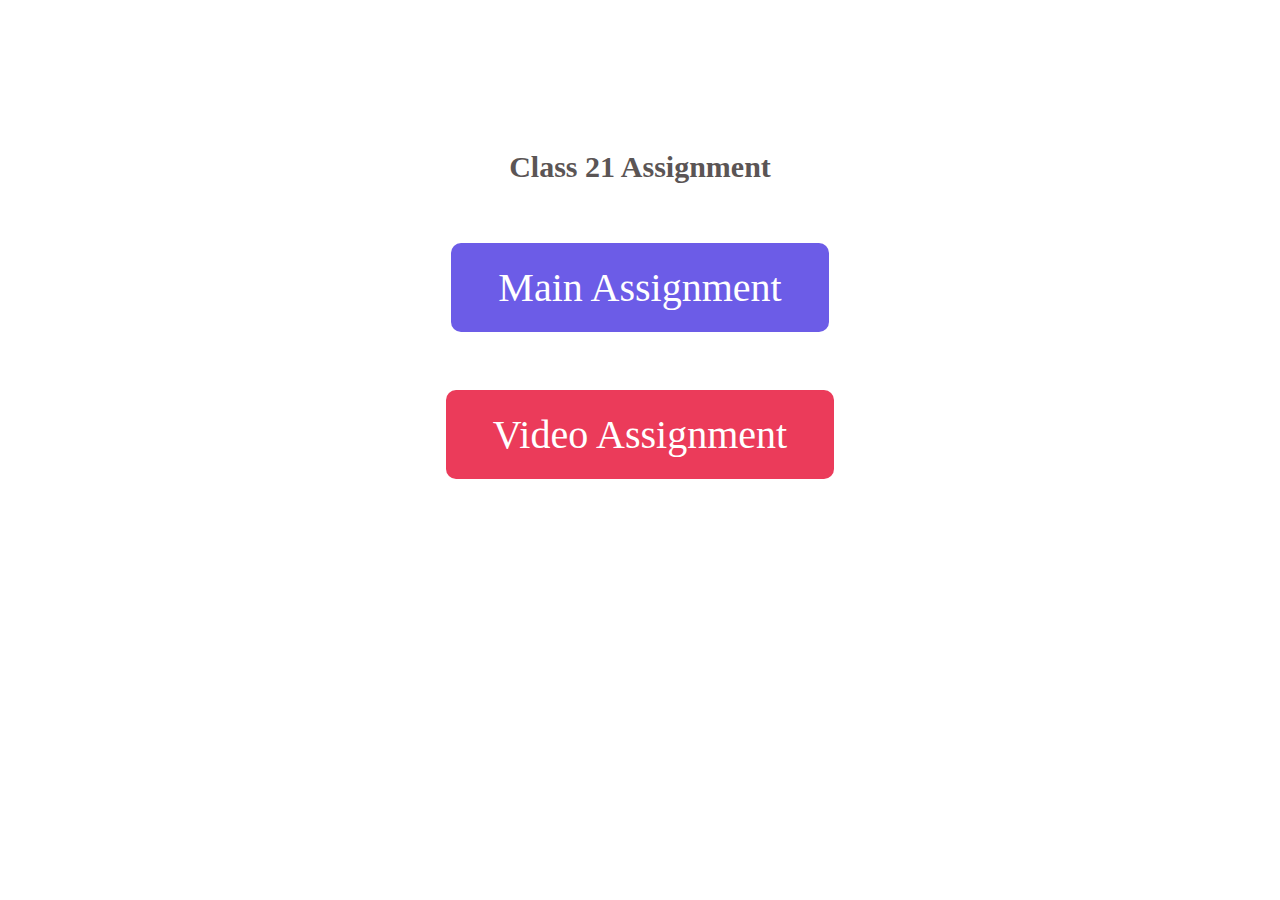
<file: index.html>
<!DOCTYPE html>
<html lang="en">
<head>
    <meta charset="UTF-8">
    <meta http-equiv="X-UA-Compatible" content="IE=edge">
    <meta name="viewport" content="width=device-width, initial-scale=1.0">
    <title>Assignment Class 20</title>
<style>
    div{
        width: 1000px;
        margin: auto;
        text-align: center;
    }

    .mainassignment{
        margin: 80px 0 100px;
    }

    .mainassignment a {
	text-decoration: none;
	font-size: 40px;
	background-color: #6c5ce7;
	color: white;
	padding: 20px 45px;
	border-radius: 10px;
	border: 2px solid transparent;
	}

    .mainassignment a:hover{
        background-color: #fff;
        color:#6c5ce7 ;
        border: 2px solid #6c5ce7;
        transition: .4s;
    }

    .videoassignment a {
	text-decoration: none;
	font-size: 40px;
	background-color: #eb3b5a;
	color: white;
	padding: 20px 45px;
	border-radius: 10px;
	border: 2px solid transparent;
	}
    .videoassignment a:hover{
        background-color: #fff;
        color:#eb3b5a ;
        border: 2px solid #eb3b5a;
        transition: .4s;
    }
    h4 {
	margin-top: 150px;
	font-size: 30px;
	color: #5b5555;
}
</style>


</head>
<body>
<div>
    <h4>Class 21 Assignment</h4>
    <div class="mainassignment">
    <a href="./mainassignment/index.html" target="_blank" >Main Assignment</a> 
    </div>

    <div class="videoassignment">
    <a href="./videoassignment/index.html" target="_blank" >Video Assignment</a>
    </div>

    

    
</div>
</body>
</html>
</file>
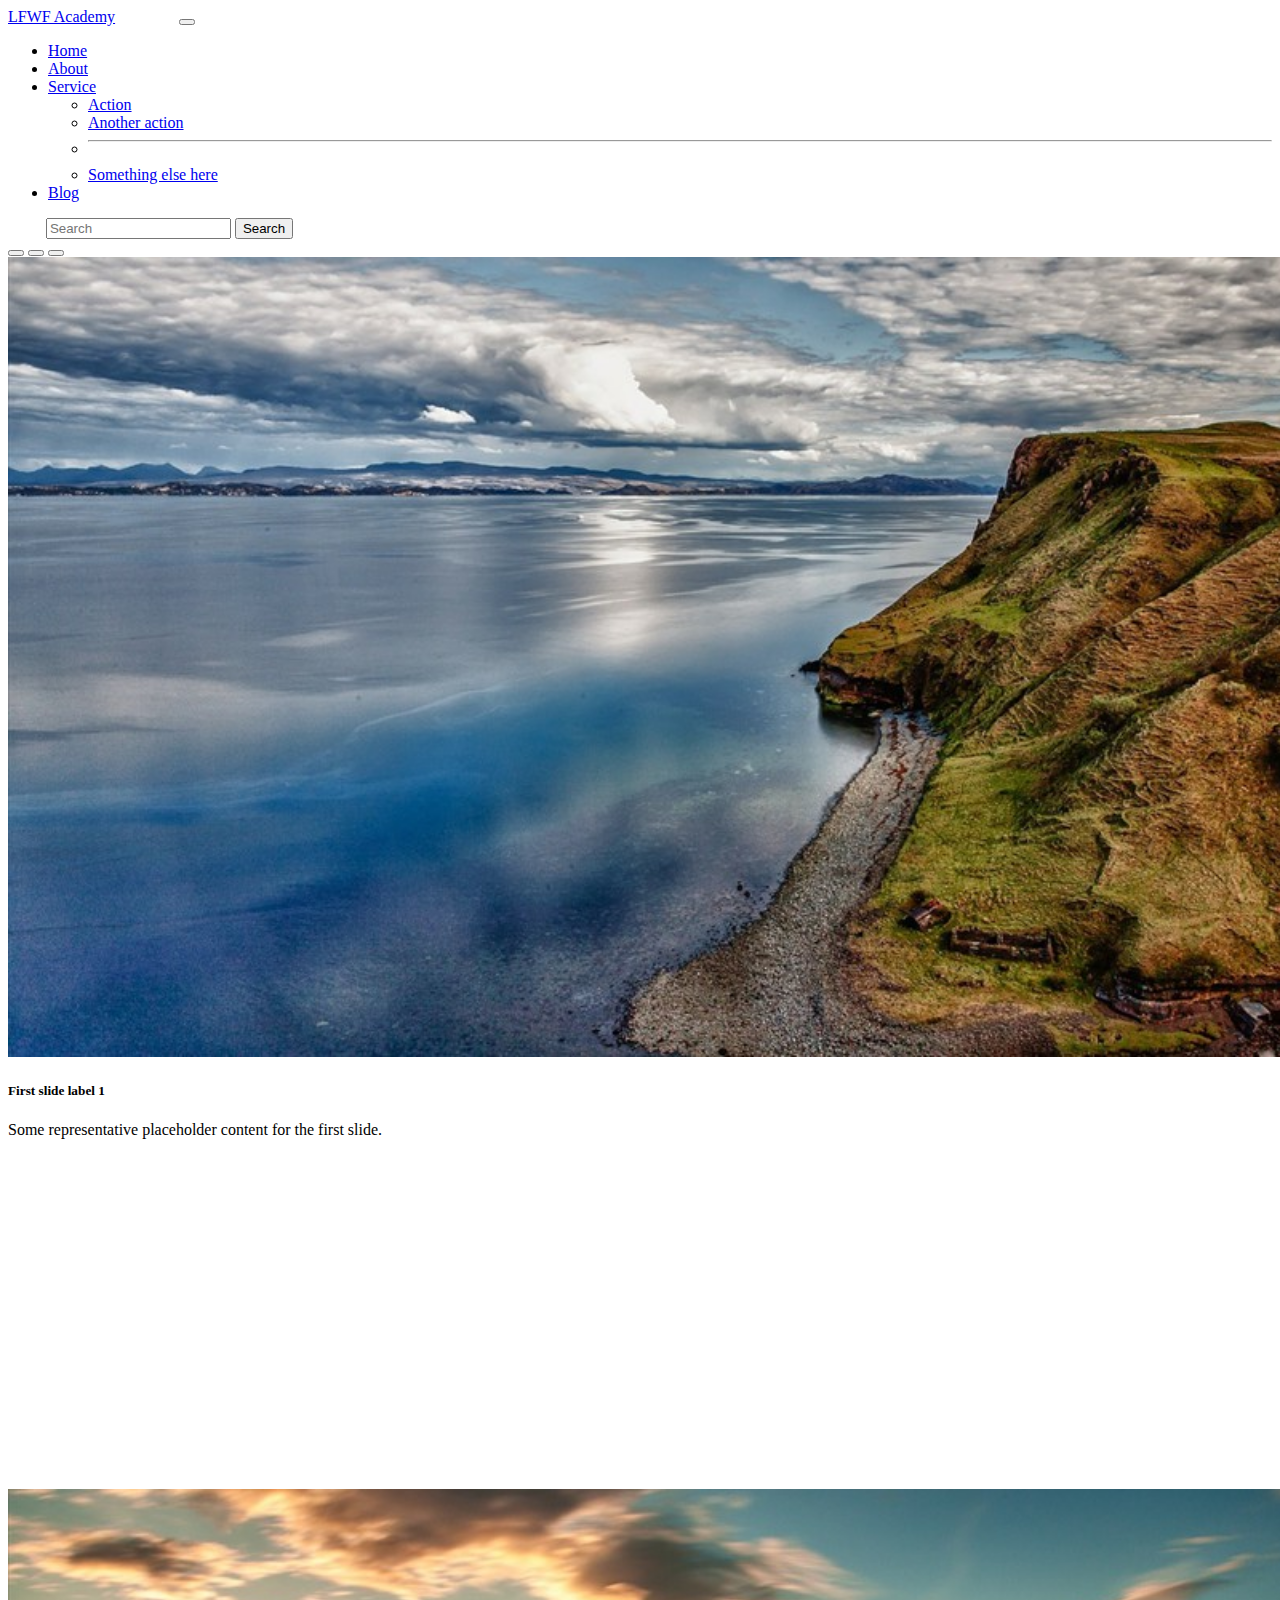
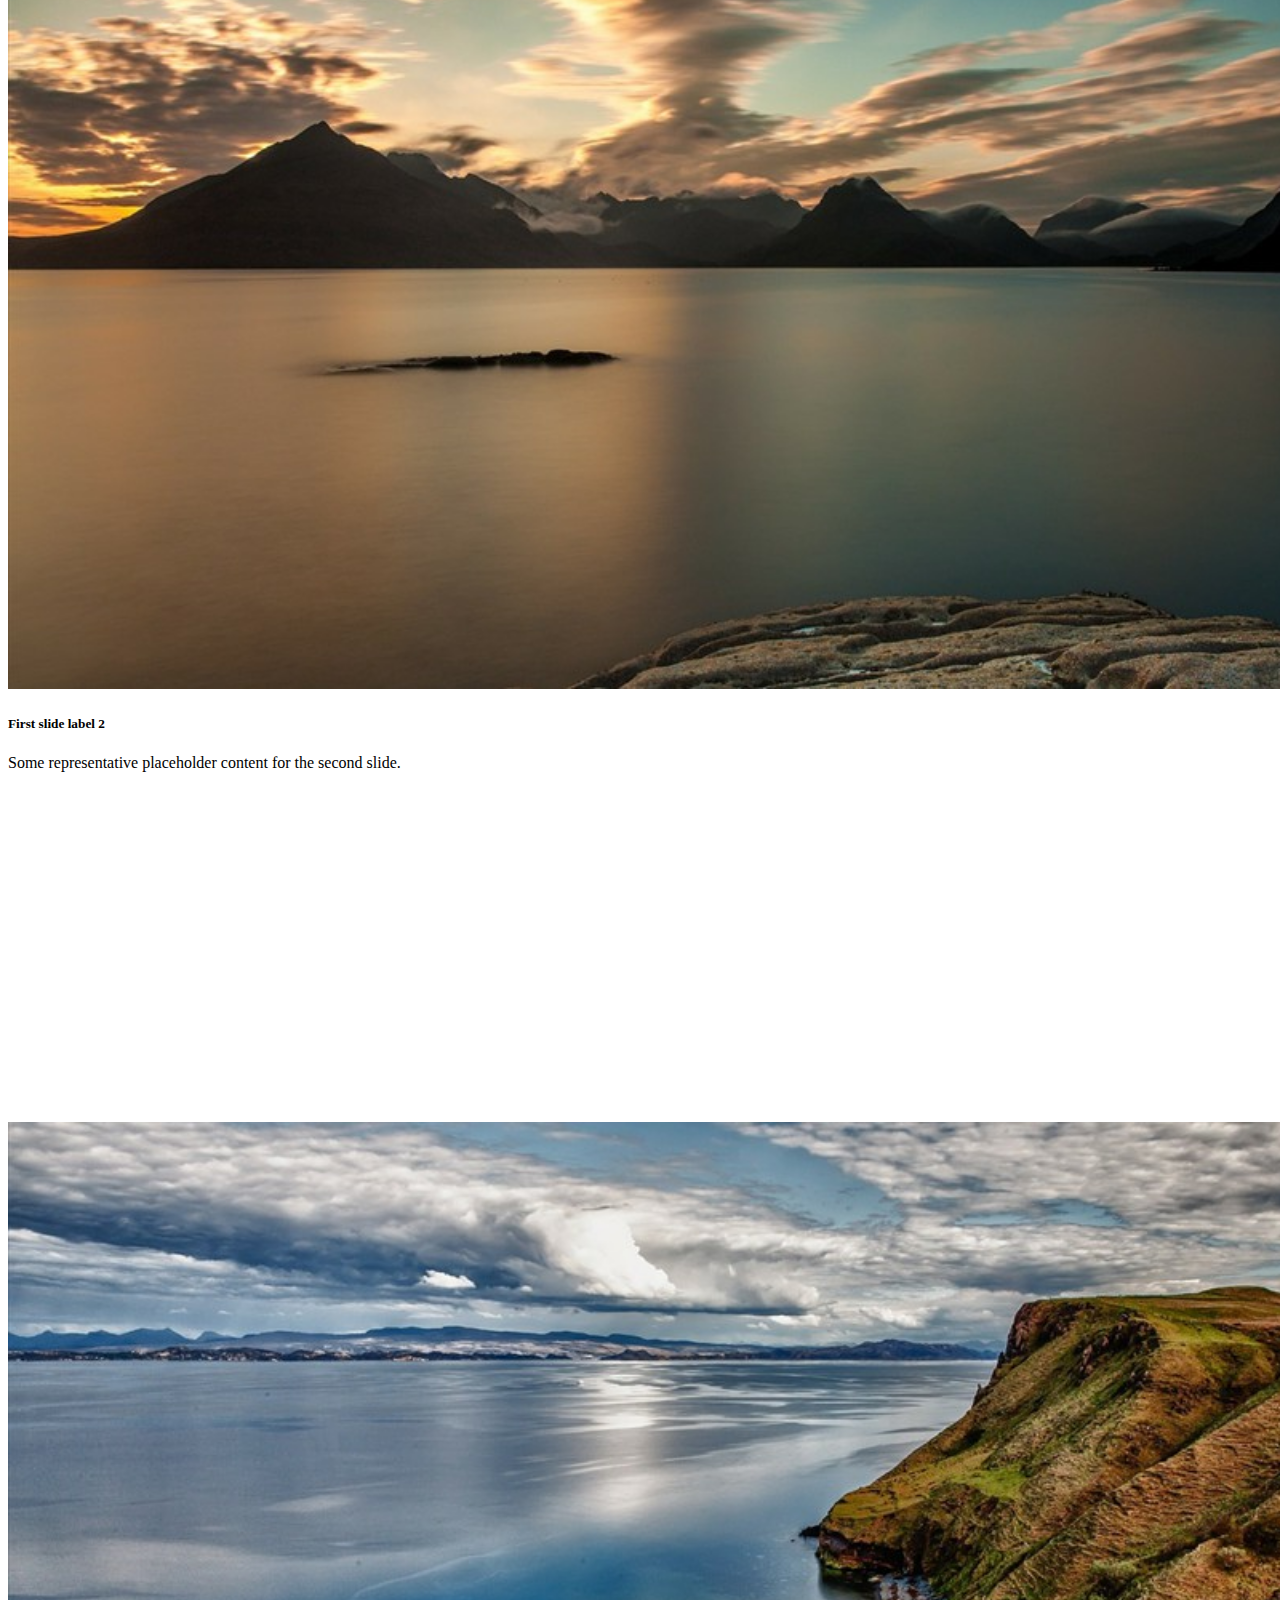
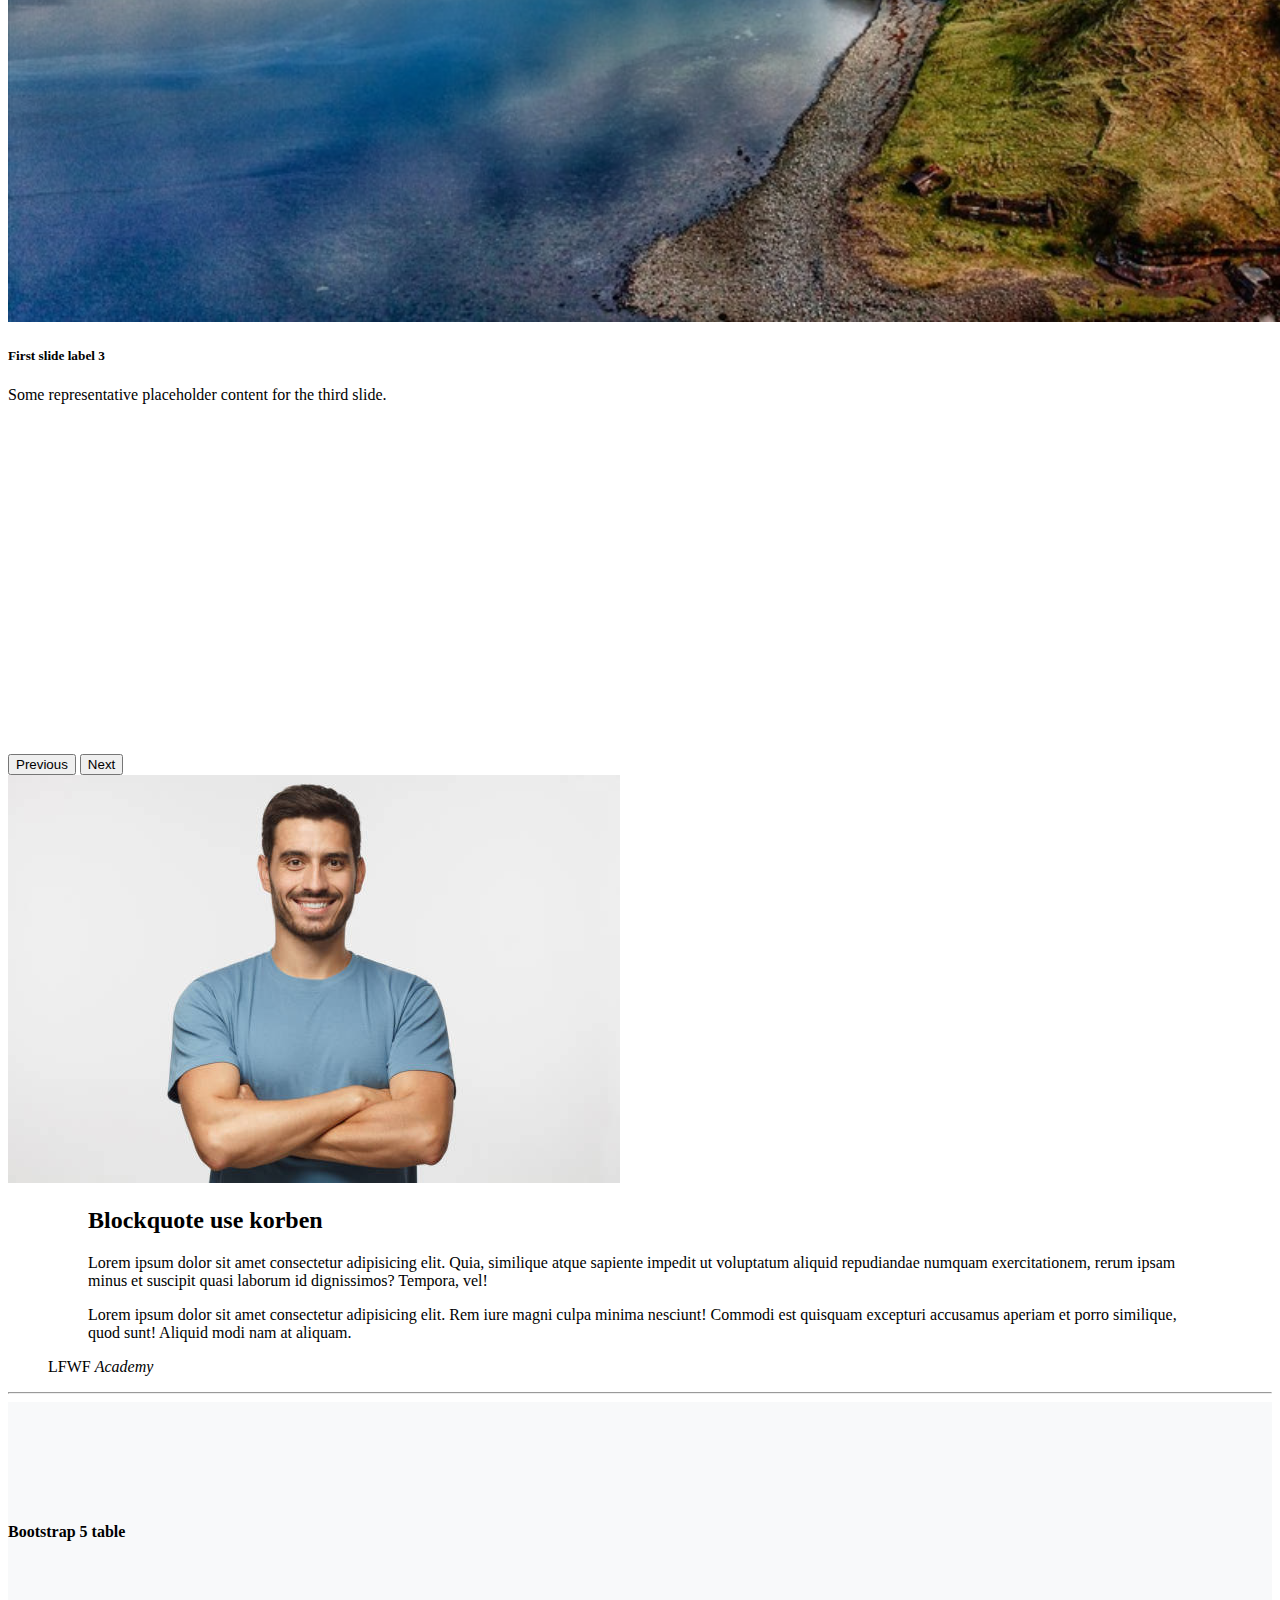
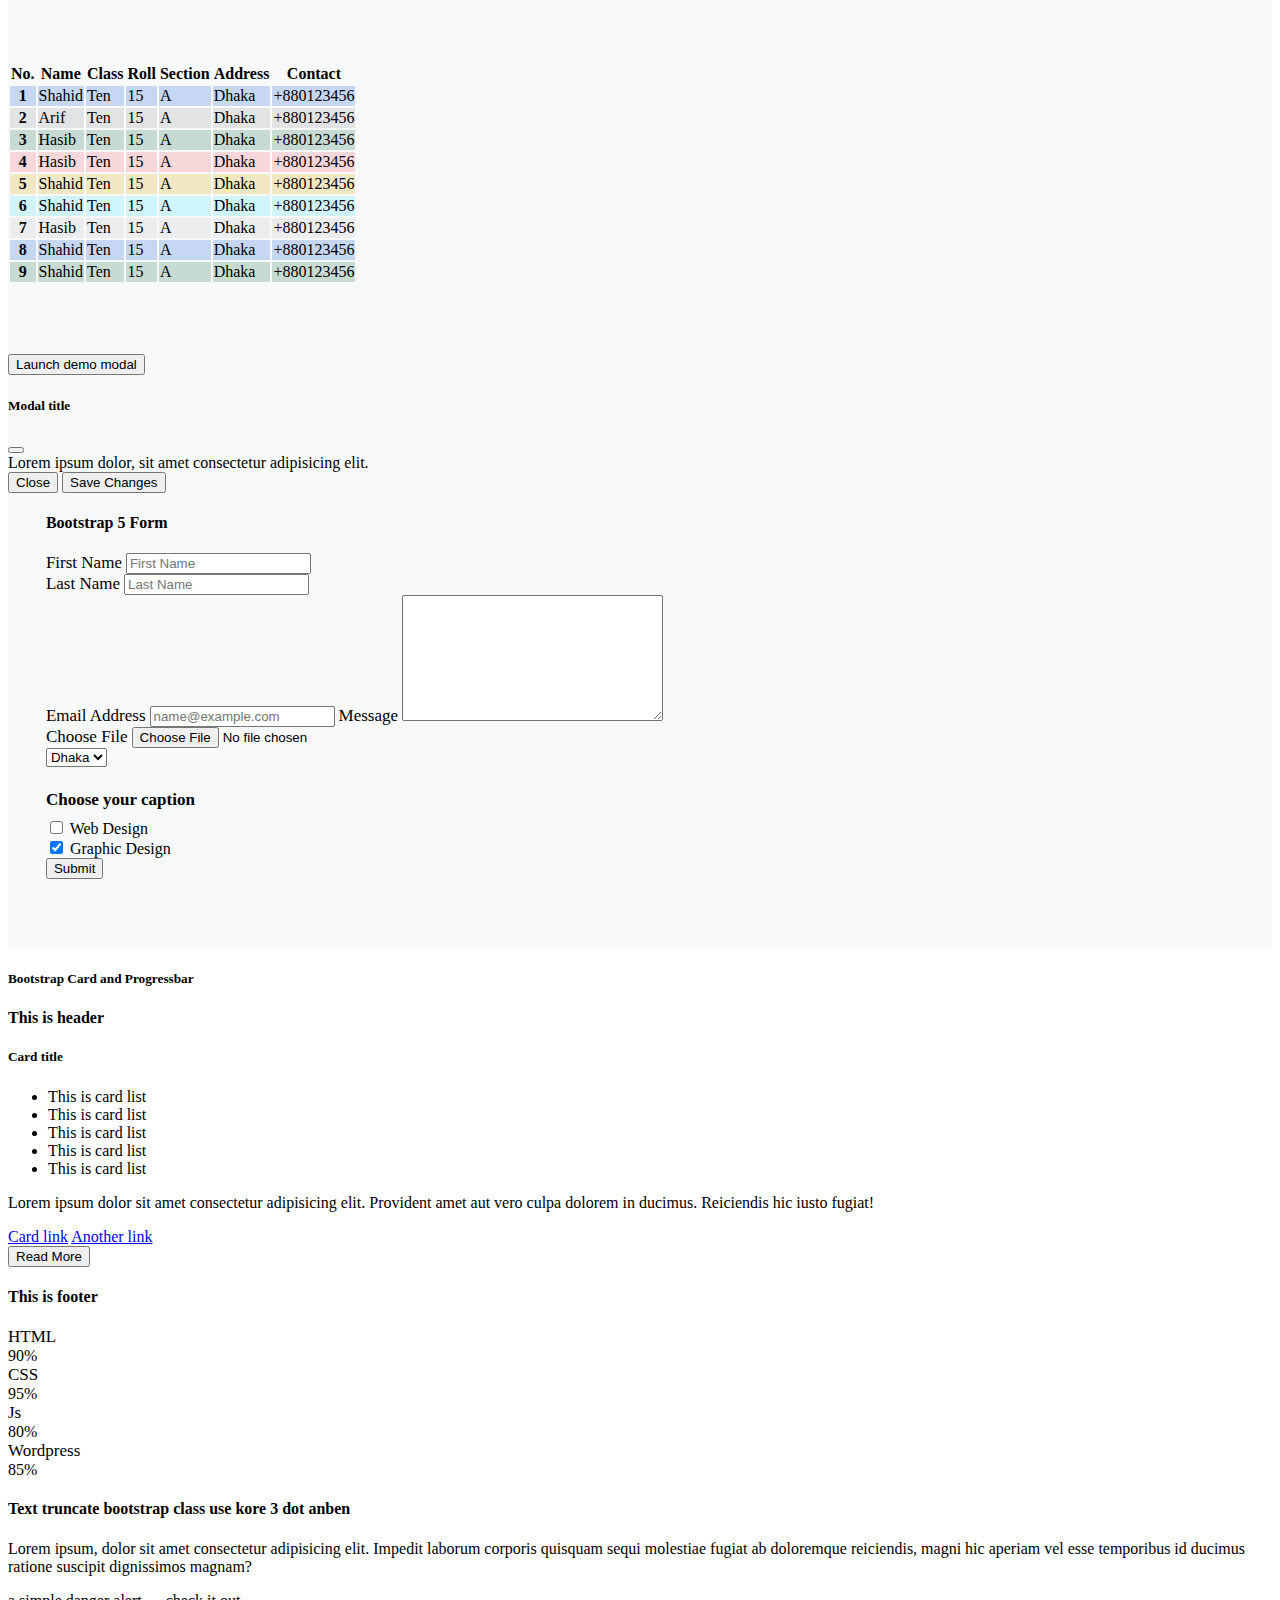
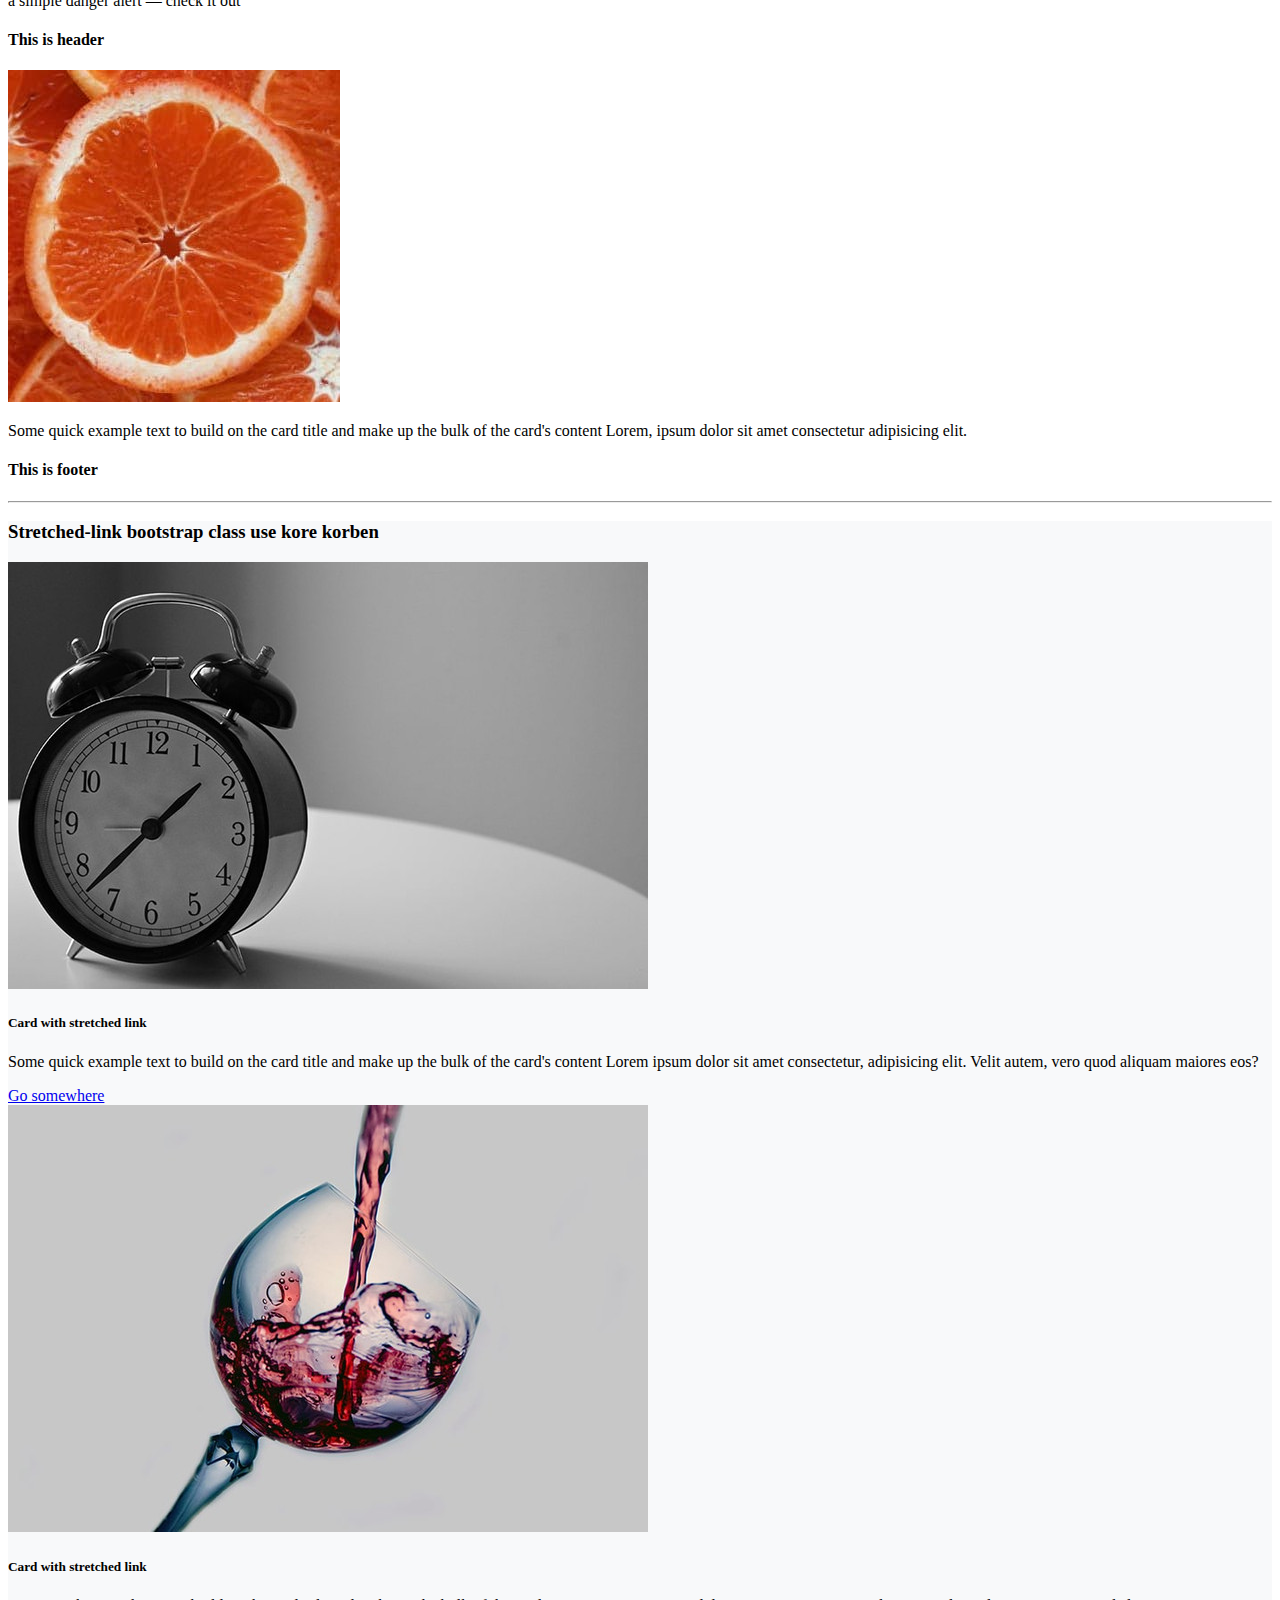
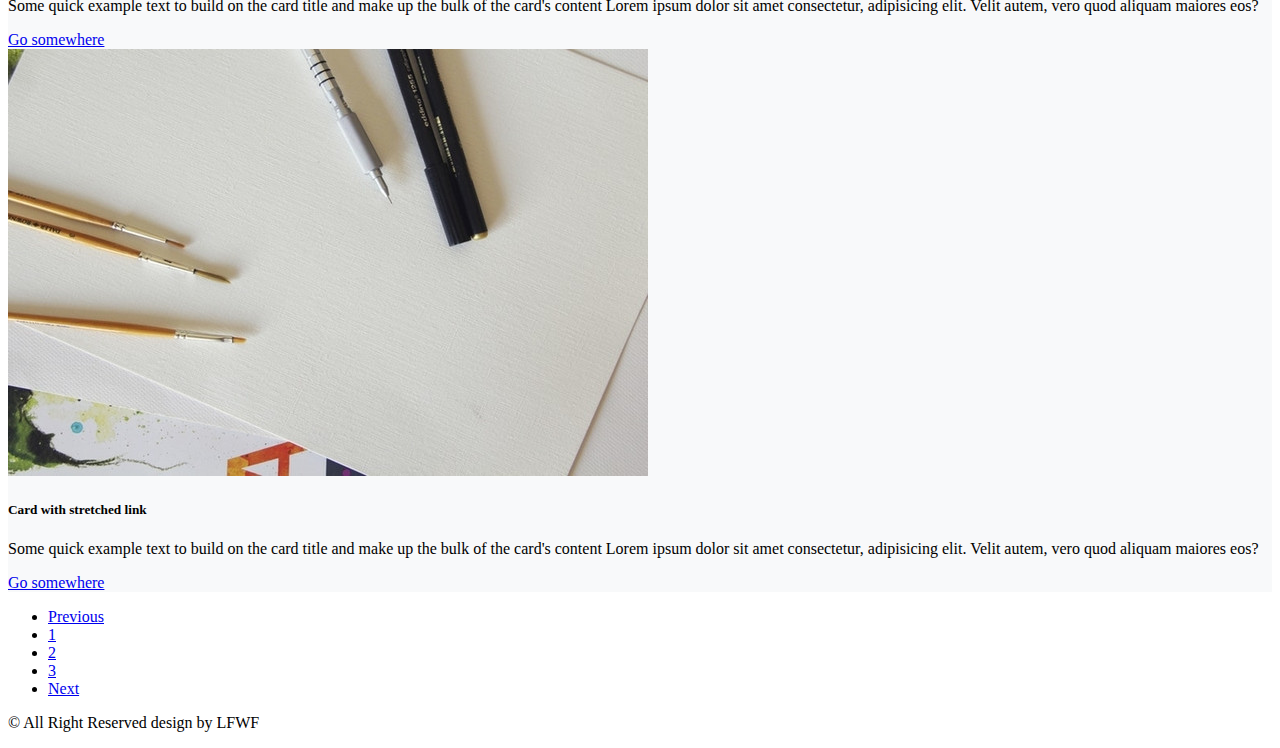
<file: mainassignment/index.html>
<!doctype html>
<html lang="en">
  <head>
    <!-- Required meta tags -->
    <meta charset="utf-8">
    <meta name="viewport" content="width=device-width, initial-scale=1">

    <!-- Bootstrap CSS -->
    <link href="https://cdn.jsdelivr.net/npm/bootstrap@5.1.0/dist/css/bootstrap.min.css" rel="stylesheet" integrity="sha384-KyZXEAg3QhqLMpG8r+8fhAXLRk2vvoC2f3B09zVXn8CA5QIVfZOJ3BCsw2P0p/We" crossorigin="anonymous">

    <link rel="stylesheet" href="class21.css">
    <title>Class 20 main assignment</title>
  </head>
  <body>

    <div class="header">
        <nav class="navbar px-5 py-4 navbar-expand-lg navbar-light bg-light">
            <div class="container-fluid">
              <a class="navbar-brand text-primary logo" href="#">LFWF Academy</a>
              <button class="navbar-toggler" type="button" data-bs-toggle="collapse" data-bs-target="#navbarSupportedContent" aria-controls="navbarSupportedContent" aria-expanded="false" aria-label="Toggle navigation">
                <span class="navbar-toggler-icon"></span>
              </button>
              <div class="collapse navbar-collapse" id="navbarSupportedContent">
                <ul class="navbar-nav me-auto mb-2 mb-lg-0">
                  <li class="nav-item">
                    <a class="nav-link active" aria-current="page" href="#">Home</a>
                  </li>
                  <li class="nav-item">
                    <a class="nav-link" href="#">About</a>
                  </li>
                  <li class="nav-item dropdown">
                    <a class="nav-link dropdown-toggle" href="#" id="navbarDropdown" role="button" data-bs-toggle="dropdown" aria-expanded="false">
                      Service
                    </a>
                    <ul class="dropdown-menu" aria-labelledby="navbarDropdown">
                      <li><a class="dropdown-item" href="#">Action</a></li>
                      <li><a class="dropdown-item" href="#">Another action</a></li>
                      <li><hr class="dropdown-divider"></li>
                      <li><a class="dropdown-item" href="#">Something else here</a></li>
                    </ul>
                  </li>
                  <li class="nav-item">
                    <a class="nav-link disabled" href="#" tabindex="-1" aria-disabled="true">Blog</a>
                  </li>
                </ul>
                <form class="d-flex">
                  <input class="form-control me-2" type="search" placeholder="Search" aria-label="Search">
                  <button class="btn btn-outline-primary" type="submit">Search</button>
                </form>
              </div>
            </div>
          </nav>
    </div>

    <section class="banner">
        <div id="carouselExampleCaptions" class="carousel slide" data-bs-ride="carousel">
            <div class="carousel-indicators">
              <button type="button" data-bs-target="#carouselExampleCaptions" data-bs-slide-to="0" class="active" aria-current="true" aria-label="Slide 1"></button>
              <button type="button" data-bs-target="#carouselExampleCaptions" data-bs-slide-to="1" aria-label="Slide 2"></button>
              <button type="button" data-bs-target="#carouselExampleCaptions" data-bs-slide-to="2" aria-label="Slide 3"></button>
            </div>
            <div class="carousel-inner">
              <div class="carousel-item active">
                <img src="./img/landscape.jpg" class="d-block w-100" alt="...">
                <div class="carousel-caption d-none d-md-block ">
                  <h5 class="h1">First slide label 1</h5>
                  <p>Some representative placeholder content for the first slide.</p>
                </div>
              </div>
              <div class="carousel-item">
                <img src="./img/lake.jpg" class="d-block w-100" alt="...">
                <div class="carousel-caption d-none d-md-block">
                    <h5 class="h1">First slide label 2</h5>

                  <p>Some representative placeholder content for the second slide.</p>
                </div>
              </div>
              <div class="carousel-item">
                <img src="./img/landscape.jpg" class="d-block w-100" alt="...">
                <div class="carousel-caption d-none d-md-block">
                    <h5 class="h1">First slide label 3</h5>
                  <p>Some representative placeholder content for the third slide.</p>
                </div>
              </div>
            </div>
            <button class="carousel-control-prev" type="button" data-bs-target="#carouselExampleCaptions" data-bs-slide="prev">
              <span class="carousel-control-prev-icon" aria-hidden="true"></span>
              <span class="visually-hidden">Previous</span>
            </button>
            <button class="carousel-control-next" type="button" data-bs-target="#carouselExampleCaptions" data-bs-slide="next">
              <span class="carousel-control-next-icon" aria-hidden="true"></span>
              <span class="visually-hidden">Next</span>
            </button>
          </div>
    </section>

    <section class="blockquote m-5">
        <div class="container">
            <div class="row">
                <div class="col-md-4">
                    <img class="img-thumbnail" src="./img/blog4.jpg" alt="">
                </div>
                <div class="col-md-8">
                    <figure>
                        <blockquote class="blockquote">
                          <h2 class="mb-3">Blockquote use korben</h2>

                          <p>Lorem ipsum dolor sit amet consectetur adipisicing elit. Quia, similique atque sapiente impedit ut voluptatum aliquid repudiandae numquam exercitationem, rerum ipsam minus et suscipit quasi laborum id dignissimos? Tempora, vel!</p>

                          <p>Lorem ipsum dolor sit amet consectetur adipisicing elit. Rem iure magni culpa minima nesciunt! Commodi est quisquam excepturi accusamus aperiam et porro similique, quod sunt! Aliquid modi nam at aliquam.</p>
                        </blockquote>
                        <figcaption class="blockquote-footer">
                          LFWF <cite title="Source Title"> Academy</cite>
                        </figcaption>
                      </figure>
                </div>
            </div>
        </div>
    </section>

    <hr>

    <section class="table">
        <div class="container">
            <div class="row">
                <div class="col-md-7">
                    <div class="table-1">

                      <h4 class="text-success pb-3">Bootstrap 5 table</h4>
                           
                        <table class="table table-active table-bordered text-center table-hover">
                         
                            <thead class="thead-dark">
                              <tr class="table-dark">
                                <th>No.</th>
                                <th>Name</th>
                                <th>Class</th>
                                <th>Roll</th>
                                <th>Section</th>
                                <th>Address</th>
                                <th>Contact</th>
                              </tr>
                            </thead>
                            <tbody>

                              <tr style="background-color: #c5d7f2;">
                                <th scope="row">1</th>
                                <td>Shahid</td>
                                <td>Ten</td>
                                <td>15</td>
                                <td>A</td>
                                <td>Dhaka</td>
                                <td>+880123456</td>  
                              </tr>

                              <tr style="background-color: #e2e3e5;">
                                <th scope="row">2</th>
                                <td>Arif</td>
                                <td>Ten</td>
                                <td>15</td>
                                <td>A</td>
                                <td>Dhaka</td>
                                <td>+880123456</td>  
                              </tr>

                              <tr style="background-color: #c7dbd2;">
                                <th scope="row">3</th>
                                <td>Hasib</td>
                                <td>Ten</td>
                                <td>15</td>
                                <td>A</td>
                                <td>Dhaka</td>
                                <td>+880123456</td>  
                              </tr>
                              <tr style="background-color: #f8d7da;">
                                <th scope="row">4</th>
                                <td>Hasib</td>
                                <td>Ten</td>
                                <td>15</td>
                                <td>A</td>
                                <td>Dhaka</td>
                                <td>+880123456</td>  
                              </tr>
                              <tr style="background-color: #f2e7c3;">
                                <th scope="row">5</th>
                                <td>Shahid</td>
                                <td>Ten</td>
                                <td>15</td>
                                <td>A</td>
                                <td>Dhaka</td>
                                <td>+880123456</td>  
                              </tr>
                              <tr style="background-color: #cff4fc;">
                                <th scope="row">6</th>
                                <td>Shahid</td>
                                <td>Ten</td>
                                <td>15</td>
                                <td>A</td>
                                <td>Dhaka</td>
                                <td>+880123456</td>  
                              </tr>
                              <tr style="background-color: #ecedee;">
                                <th scope="row">7</th>
                                <td>Hasib</td>
                                <td>Ten</td>
                                <td>15</td>
                                <td>A</td>
                                <td>Dhaka</td>
                                <td>+880123456</td>  
                              </tr>
                              <tr style="background-color: #c5d7f2;">
                                <th scope="row">8</th>
                                <td>Shahid</td>
                                <td>Ten</td>
                                <td>15</td>
                                <td>A</td>
                                <td>Dhaka</td>
                                <td>+880123456</td>  
                              </tr>

                              <tr style="background-color: #c7dbd2;">
                                <th scope="row">9</th>
                                <td>Shahid</td>
                                <td>Ten</td>
                                <td>15</td>
                                <td>A</td>
                                <td>Dhaka</td>
                                <td>+880123456</td>  
                              </tr>

                              
                            </tbody>
                          </table>

                          <section class="modal-1 mt-5">
                           
                              <div class="row">
                                <div class="col-xl-6">
                      
                                   <!-- Button trigger modal -->
                              <button type="button" class="btn btn-primary" data-bs-toggle="modal" data-bs-target="#staticBackdrop">
                                Launch demo modal
                              </button>
                      
                              <!-- Modal -->
                              <div class="modal fade" id="staticBackdrop" data-bs-backdrop="static" data-bs-keyboard="false" tabindex="-1" aria-labelledby="staticBackdropLabel" aria-hidden="true">
                                <div class="modal-dialog">
                                  <div class="modal-content">
                                    <div class="modal-header">
                                      <h5 class="modal-title" id="staticBackdropLabel">Modal title</h5>
                                      <button type="button" class="btn-close" data-bs-dismiss="modal" aria-label="Close"></button>
                                    </div>
                                    <div class="modal-body">
                                      Lorem ipsum dolor, sit amet consectetur adipisicing elit. 
                                    </div>
                                    <div class="modal-footer">
                                      <button type="button" class="btn btn-secondary" data-bs-dismiss="modal">Close</button>
                                      <button type="button" class="btn btn-primary">Save Changes</button>
                                    </div>
                                  </div>
                                </div>
                              </div>
                      
                                
                                </div>
                              </div>
                            
                          </section>

                          
                    </div>
                </div>
                <div class="col-md-5">
                  <form class="" action="#">
                    <h4 class="text-success pb-3">Bootstrap 5 Form</h4>

                    <div class="row">
                      <div class="col-md-6">
                        <label class=" label" for="fn">First Name</label>
                    <input type="text" class="form-control mb-3" id="fn" placeholder="First Name">
                      </div>
                      <div class="col-md-6">
                        <label class=" label" for="fn1">Last Name</label>
                        <input type="text" class="form-control mb-3" id="fn1" placeholder="Last Name">
                      </div>
                    </div>

                    <label class="label" for="email">Email Address</label>
                    <input class="form-control mb-3" type="email" id="email" placeholder="name@example.com">
                    
                    <label class="label" for="message">Message</label>
                    <textarea class="form-control mb-3"  name="" id="message" cols="30" rows="10"></textarea>

                    <div class="mb-3">
                      <label for="formFile" class="label">Choose File</label>
                      <input class="form-control" type="file" id="formFile">
                    </div>

                    <select class="form-select mb-4" name="" id="">
                      <option value="1">Dhaka</option>
                      <option value="2">Dhaka</option>
                      <option value="3">Dhaka</option>
                      <option value="4">Dhaka</option>
                    </select>

                    <h4 class="label">Choose your caption</h4>

                    <div class="form-check ">
                      <input class="form-check-input" type="checkbox" value="" id="flexCheckDefault">
                      <label class="form-check-label" for="flexCheckDefault">
                        Web Design
                      </label>
                    </div>
                    <div class="form-check">
                      <input class="form-check-input" type="checkbox" value="" id="flexCheckChecked" checked>
                      <label class="form-check-label" for="flexCheckChecked">
                        Graphic Design
                      </label>
                    </div>

                    <button class="btn btn-success mt-4"   type="submit">Submit</button>
                  </form>
                </div>
            </div>
        </div>
    </section>

    <section class="card-progress Bar">
      <div class="container">
        <h5 class="my-5 text-center">Bootstrap Card and Progressbar</h5>
        <div class="row">
          <div class="col-md-4">
        
            <div class="card" >
              <h4 class="card-header text-center">This is header</h4>
              
              <div class="card-body">
                <h5>Card title</h5>     
                  <div class="card">
                    
                    <ul class="list-group list-group-flush">
                      <li class="list-group-item">This is card list</li>
                      <li class="list-group-item">This is card list</li>
                      <li class="list-group-item">This is card list</li>
                      <li class="list-group-item">This is card list</li>
                      <li class="list-group-item">This is card list</li>
                     
                    </ul>
                  </div>
                
                  <p>Lorem ipsum dolor sit amet consectetur adipisicing elit. Provident amet aut vero culpa dolorem in ducimus. Reiciendis hic iusto fugiat!</p>
               
                <a href="#" class="card-link">Card link</a>
                <a href="#" class="card-link">Another link</a> <br>

                <button class="btn btn-primary btn-sm mt-3">Read More</button>
             
              </div>
              <div class="card-footer text-center">
                <h4>This is footer</h4>
              </div>


            </div>

          </div>
          <div class="col-md-4">

            <label class="label mt-5" for="">HTML</label>
            <div class="progress">
              <div class="progress-bar" role="progressbar" style="width: 90%;" aria-valuenow="90" aria-valuemin="0" aria-valuemax="100">90%</div>
            </div>

            <label class="label mt-1" for="">CSS</label>
            <div class="progress">
              <div class="progress-bar" role="progressbar" style="width: 95%;" aria-valuenow="95" aria-valuemin="0" aria-valuemax="100">95%</div>
            </div>

            <label class="label mt-1" for="">Js</label>
            <div class="progress">
              <div class="progress-bar" role="progressbar" style="width: 80%;" aria-valuenow="80" aria-valuemin="0" aria-valuemax="100">80%</div>
            </div>

            <label class="label mt-1" for="">Wordpress</label>
            <div class="progress">
              <div class="progress-bar" role="progressbar" style="width: 85%;" aria-valuenow="85" aria-valuemin="0" aria-valuemax="100">85%</div>
            </div>

            <h4 class="mt-5">Text truncate bootstrap class use kore 3 dot anben</h4>
            <p class="text-truncate py-2">Lorem ipsum, dolor sit amet consectetur adipisicing elit. Impedit laborum corporis quisquam sequi molestiae fugiat ab doloremque reiciendis, magni hic aperiam vel esse temporibus id ducimus ratione suscipit dignissimos magnam?</p>

            <div class="alert alert-danger mt-4" role="alert">
              a simple danger alert &mdash; check it out 
            </div>

        

          </div>
          <div class="col-md-4">
            <div class="card" >
              <div class="card-header text-center">
                <h4>This is header</h4>
              </div>
              <img src="./img/grapefruit-slice-332-332.jpg" class="p-3 pb-1" alt="...">
              <div class="card-body pt-0">
                <p class="card-text mb-2">Some quick example text to build on the card title and make up the bulk of the card's content Lorem, ipsum dolor sit amet consectetur adipisicing elit.</p>
              </div>
              <div class="card-footer text-center">
                <h4>This is footer</h4>
              </div>
            </div>
          </div>
        </div>
      </div>
    </section>

    <hr>

    <section class="stretched pb-5">
      <div class="container">
        <h3 class="text-center text-success py-5">Stretched-link bootstrap class use kore korben</h3>
        <div class="row">

          <div class="col-md-4">
            <div class="card shadow-sm">
              <img src="./img/blog-2.jpg" class="card-img-top" alt="...">
              <div class="card-body">
                <h5 class="card-title py-3">Card with stretched link</h5>
                <p class="card-text pb-3">Some quick example text to build on the card title and make up the bulk of the card's content Lorem ipsum dolor sit amet consectetur, adipisicing elit. Velit autem, vero quod aliquam maiores eos?</p>
                <a href="#" class="btn btn-primary stretched-link">Go somewhere</a>
              </div>
            </div>
          </div>

          <div class="col-md-4">

            <div class="card shadow-sm">
              <img src="./img/blog-3.jpg" class="card-img-top" alt="...">
              <div class="card-body">
                <h5 class="card-title py-3">Card with stretched link</h5>
                <p class="card-text pb-3">Some quick example text to build on the card title and make up the bulk of the card's content Lorem ipsum dolor sit amet consectetur, adipisicing elit. Velit autem, vero quod aliquam maiores eos?</p>
                <a href="#" class="btn btn-primary stretched-link">Go somewhere</a>
              </div>
            </div>

          </div>
          <div class="col-md-4">

            <div class="card shadow-sm">
              <img src="./img/blog-1.jpg" class="card-img-top" alt="...">
              <div class="card-body">
                <h5 class="card-title py-3">Card with stretched link</h5>
                <p class="card-text pb-3">Some quick example text to build on the card title and make up the bulk of the card's content Lorem ipsum dolor sit amet consectetur, adipisicing elit. Velit autem, vero quod aliquam maiores eos?</p>
                <a href="#" class="btn btn-primary stretched-link">Go somewhere</a>
              </div>
            </div>

          </div>
        </div>
      </div>
    </section>

    <section class="paggination p-4 ">
      <div class="container">

        <nav aria-label="Page navigation example">
          <ul class="pagination justify-content-center m-0">
            <li class="page-item ">
              <a class="page-link" href="#" tabindex="-1" aria-disabled="flase">Previous</a>
            </li>
            <li class="page-item"><a class="page-link" href="#">1</a></li>
            <li class="page-item"><a class="page-link" href="#">2</a></li>
            <li class="page-item"><a class="page-link" href="#">3</a></li>
            <li class="page-item">
              <a class="page-link" href="#">Next</a>
            </li>
          </ul>

        </nav>

      
      </div>
    </section>

    <section class="footer bg-dark p-4">
      <footer>
        <p class="text-center text-white m-0">&copy; All Right Reserved design by LFWF</p>
      </footer>
    </section>


    <!-- Optional JavaScript; choose one of the two! -->

    <!-- Option 1: Bootstrap Bundle with Popper -->
    <script src="https://cdn.jsdelivr.net/npm/bootstrap@5.1.0/dist/js/bootstrap.bundle.min.js" integrity="sha384-U1DAWAznBHeqEIlVSCgzq+c9gqGAJn5c/t99JyeKa9xxaYpSvHU5awsuZVVFIhvj" crossorigin="anonymous"></script>

    <!-- Option 2: Separate Popper and Bootstrap JS -->
    <!--
    <script src="https://cdn.jsdelivr.net/npm/@popperjs/core@2.9.3/dist/umd/popper.min.js" integrity="sha384-eMNCOe7tC1doHpGoWe/6oMVemdAVTMs2xqW4mwXrXsW0L84Iytr2wi5v2QjrP/xp" crossorigin="anonymous"></script>
    <script src="https://cdn.jsdelivr.net/npm/bootstrap@5.1.0/dist/js/bootstrap.min.js" integrity="sha384-cn7l7gDp0eyniUwwAZgrzD06kc/tftFf19TOAs2zVinnD/C7E91j9yyk5//jjpt/" crossorigin="anonymous"></script>
    -->

  </body>
</html>
</file>
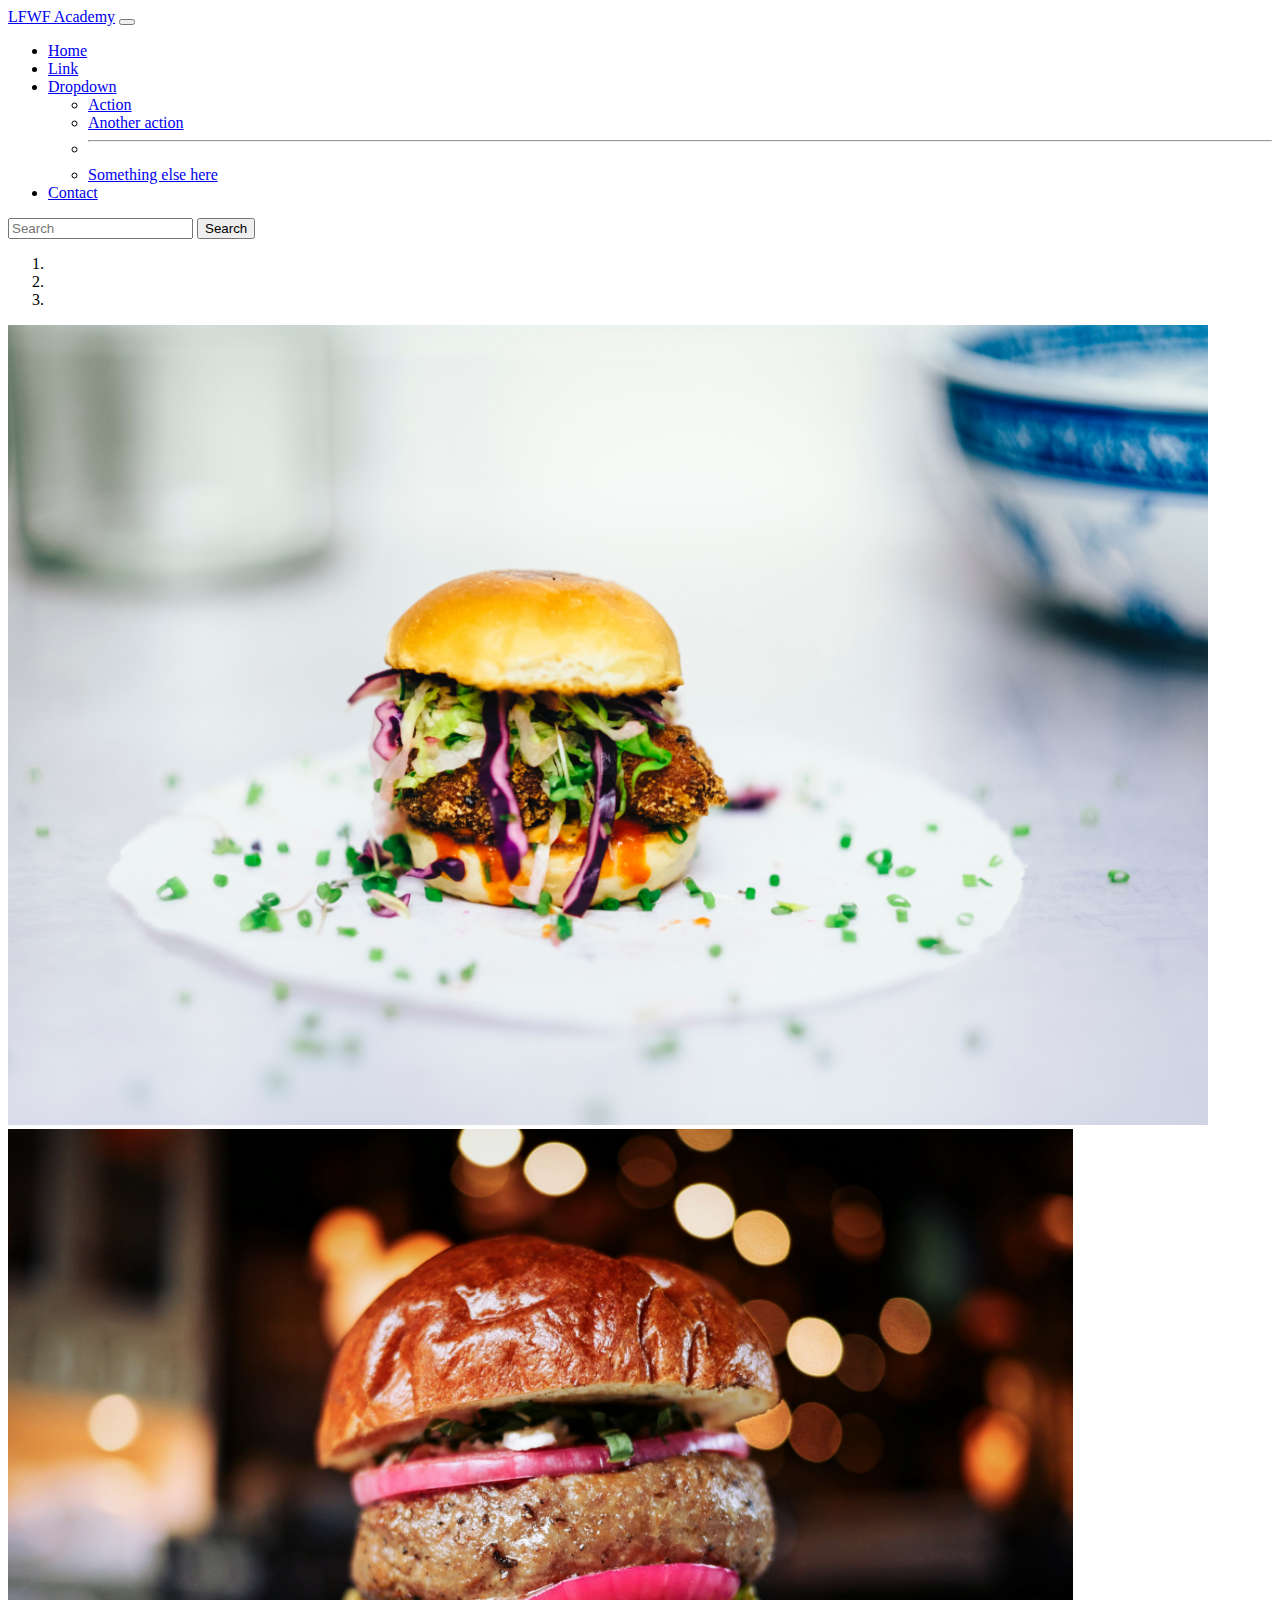
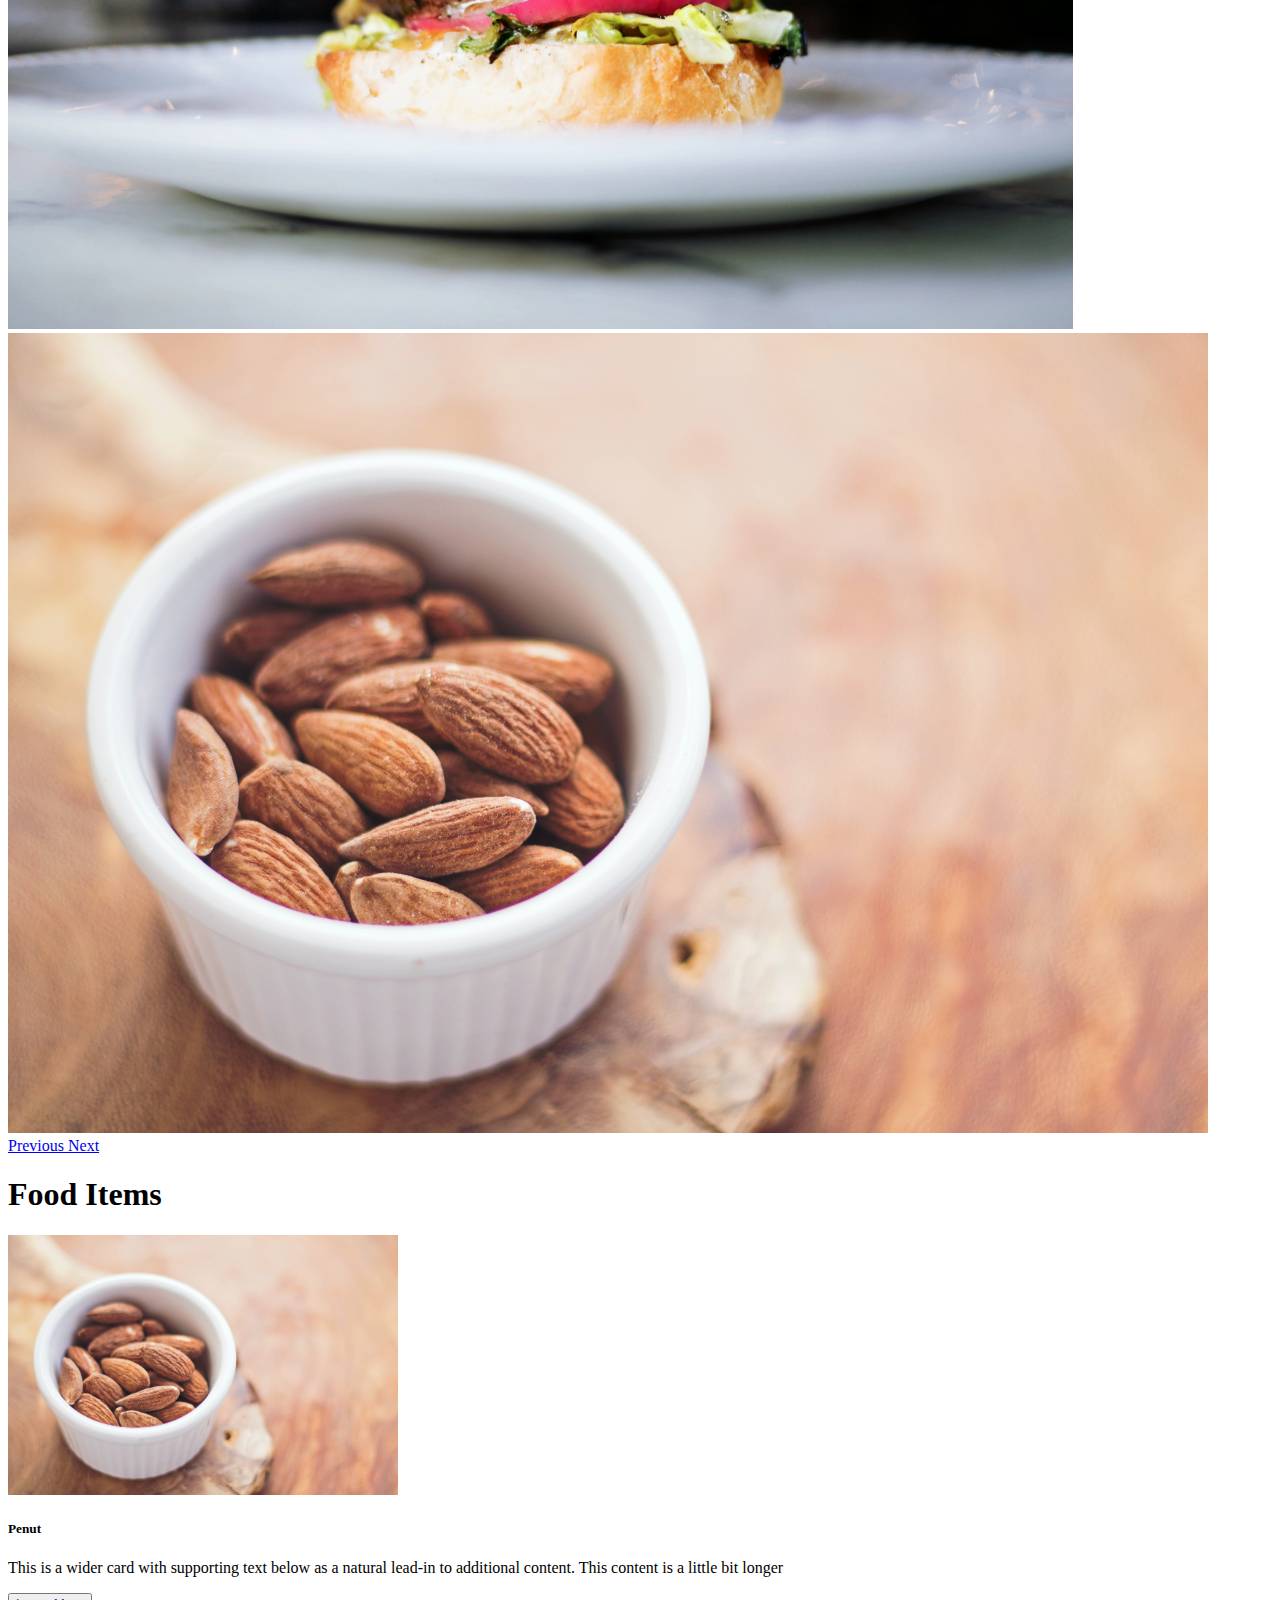
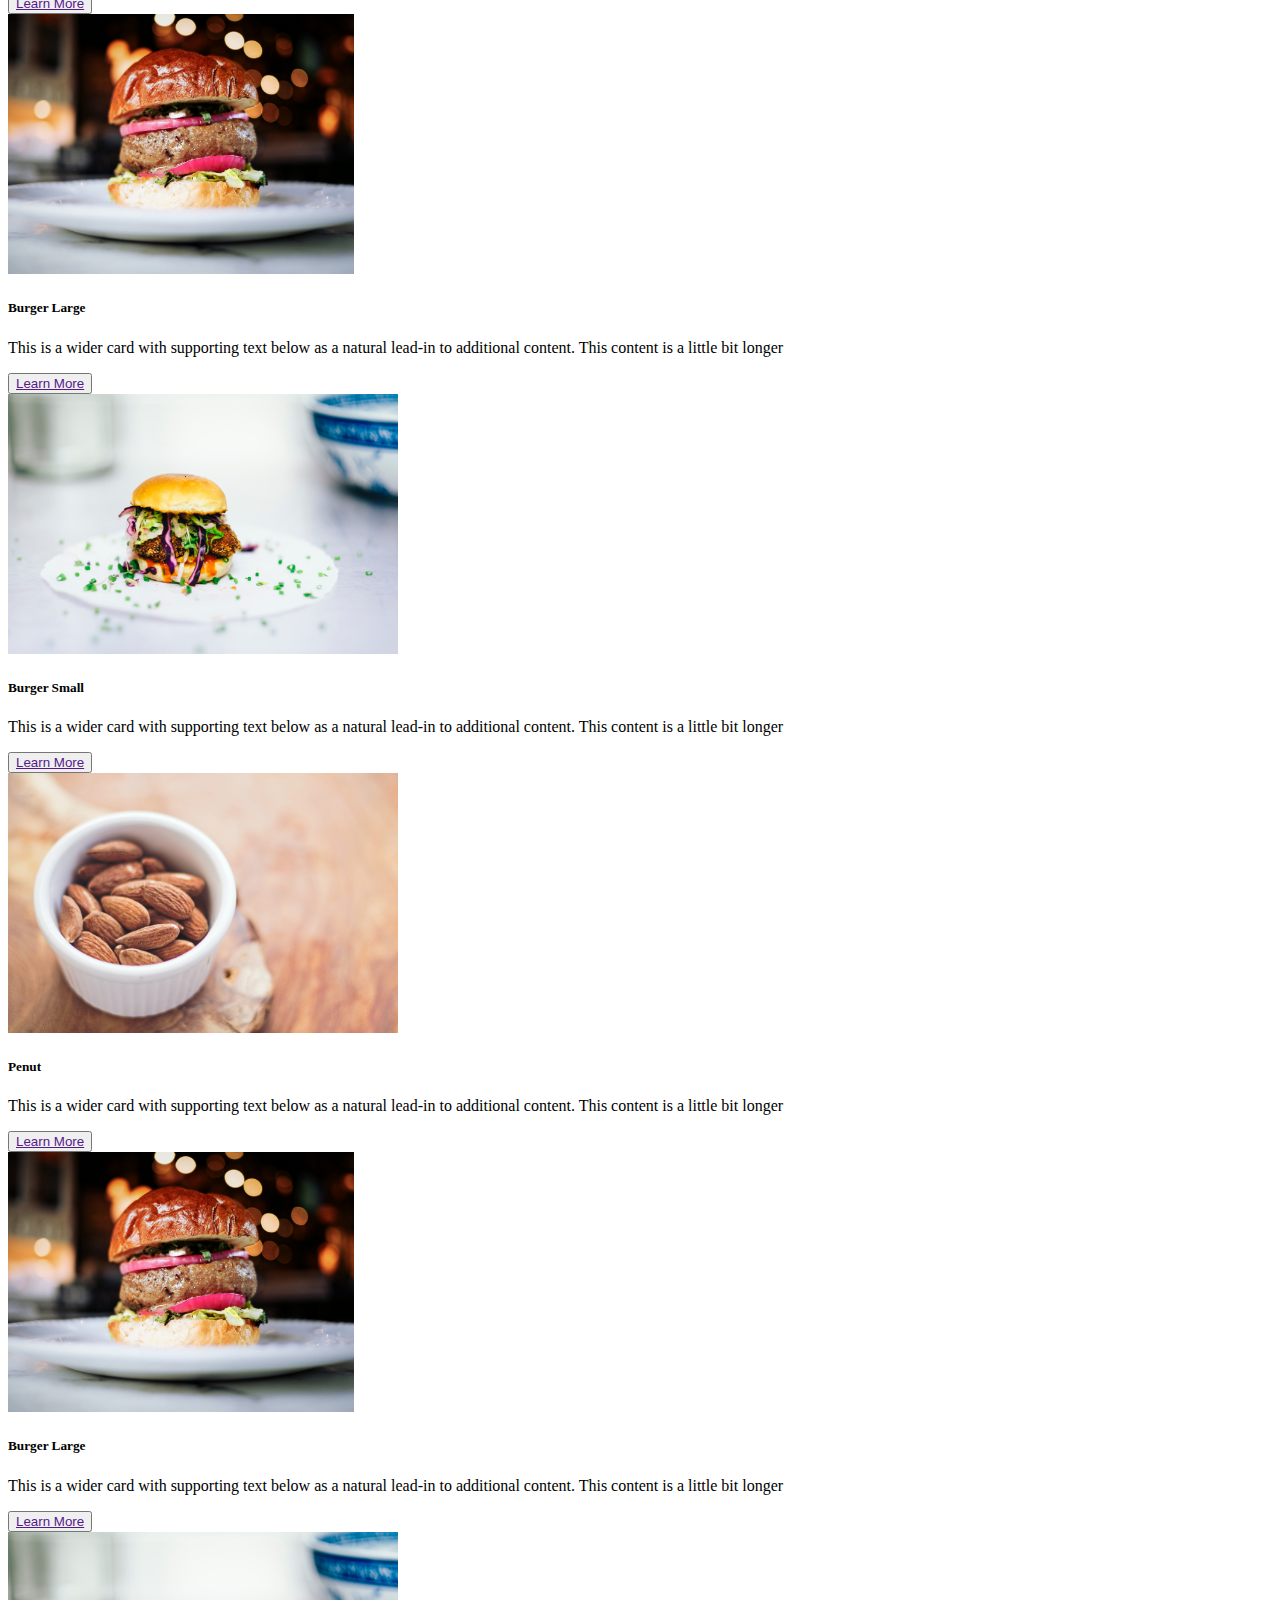
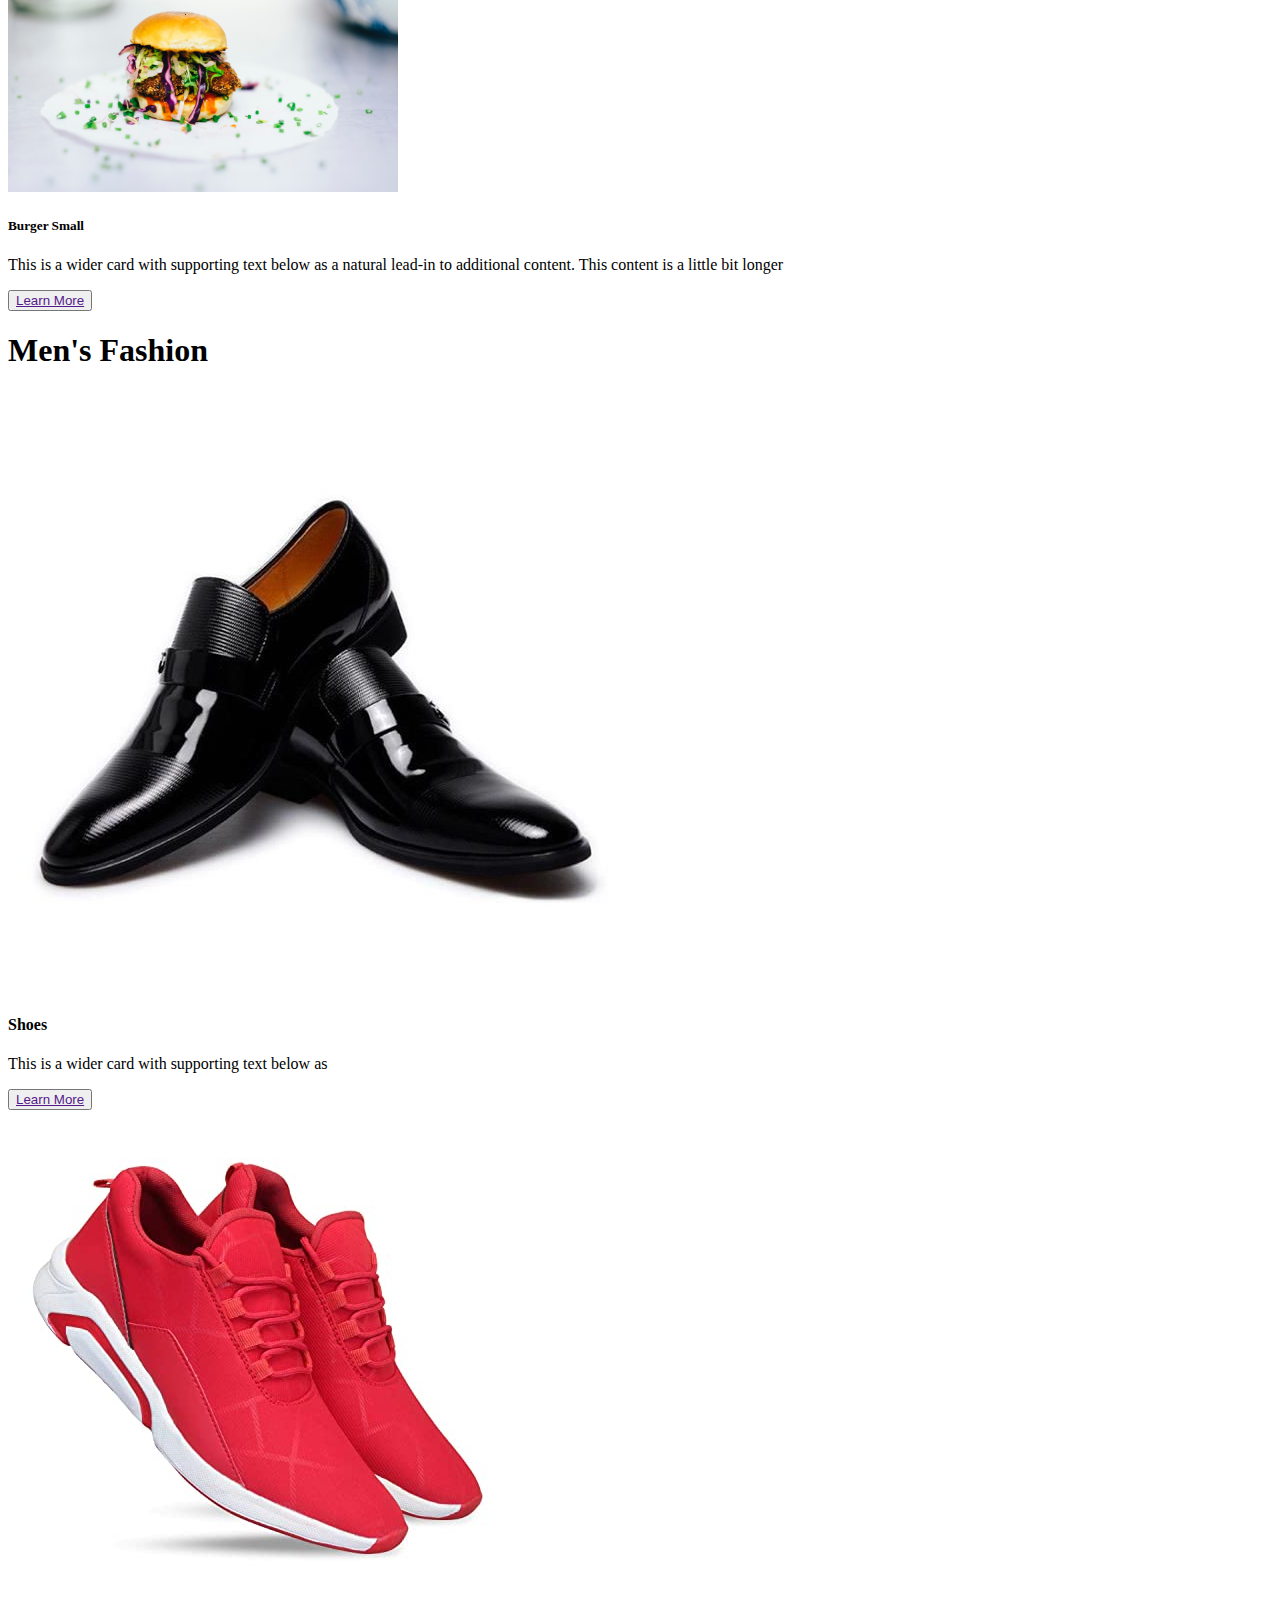
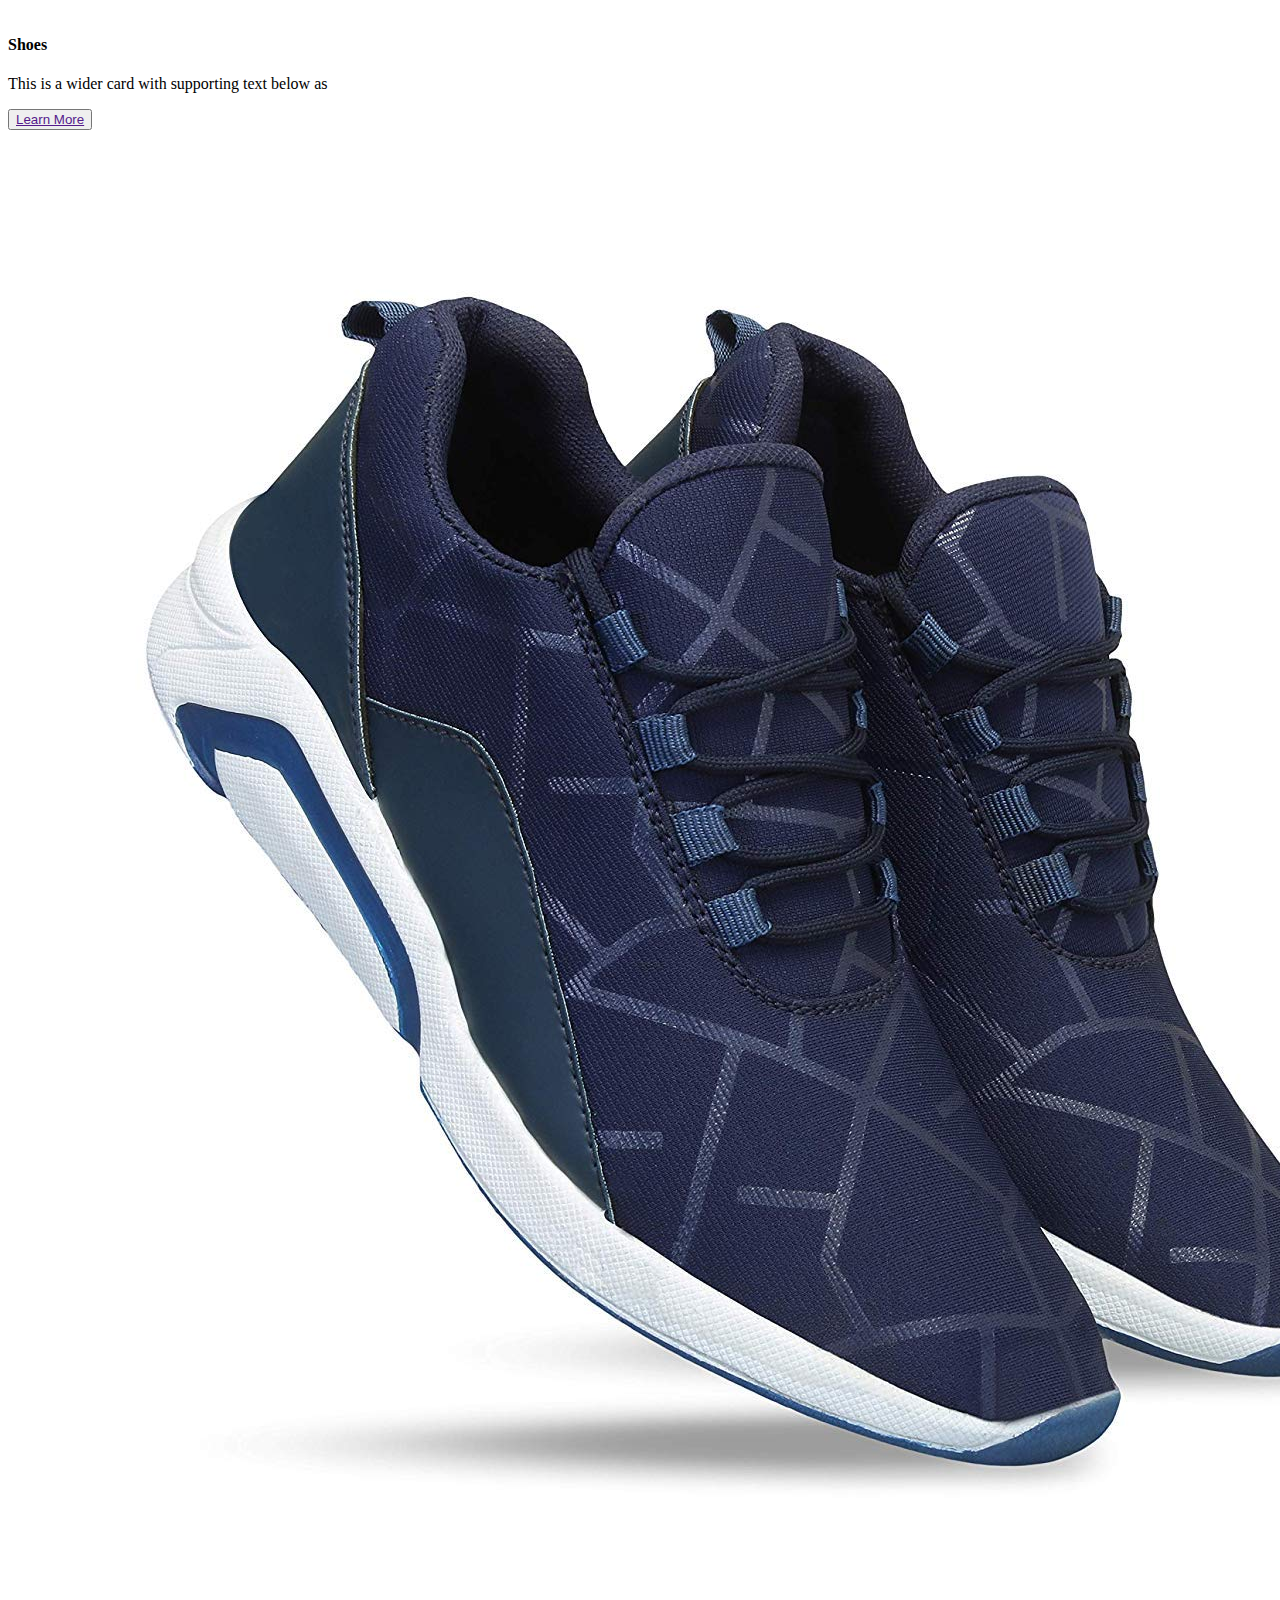
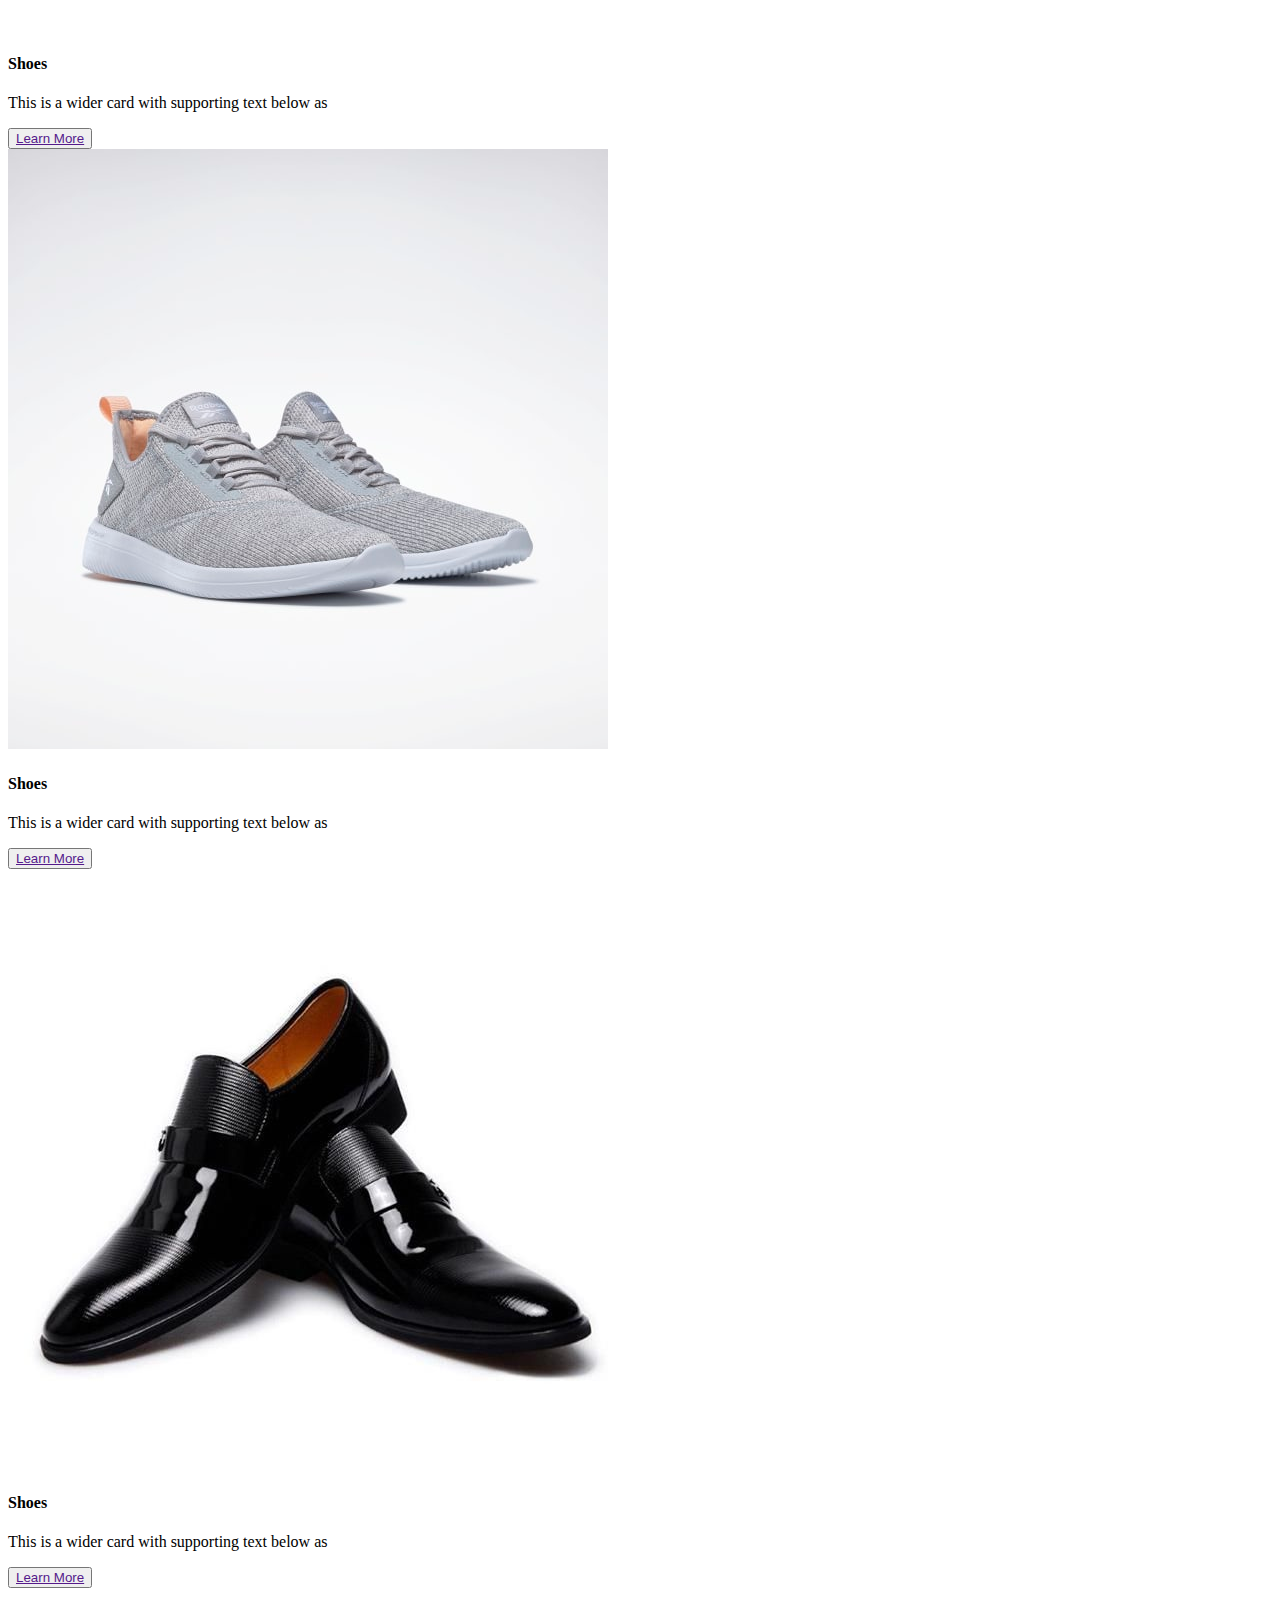
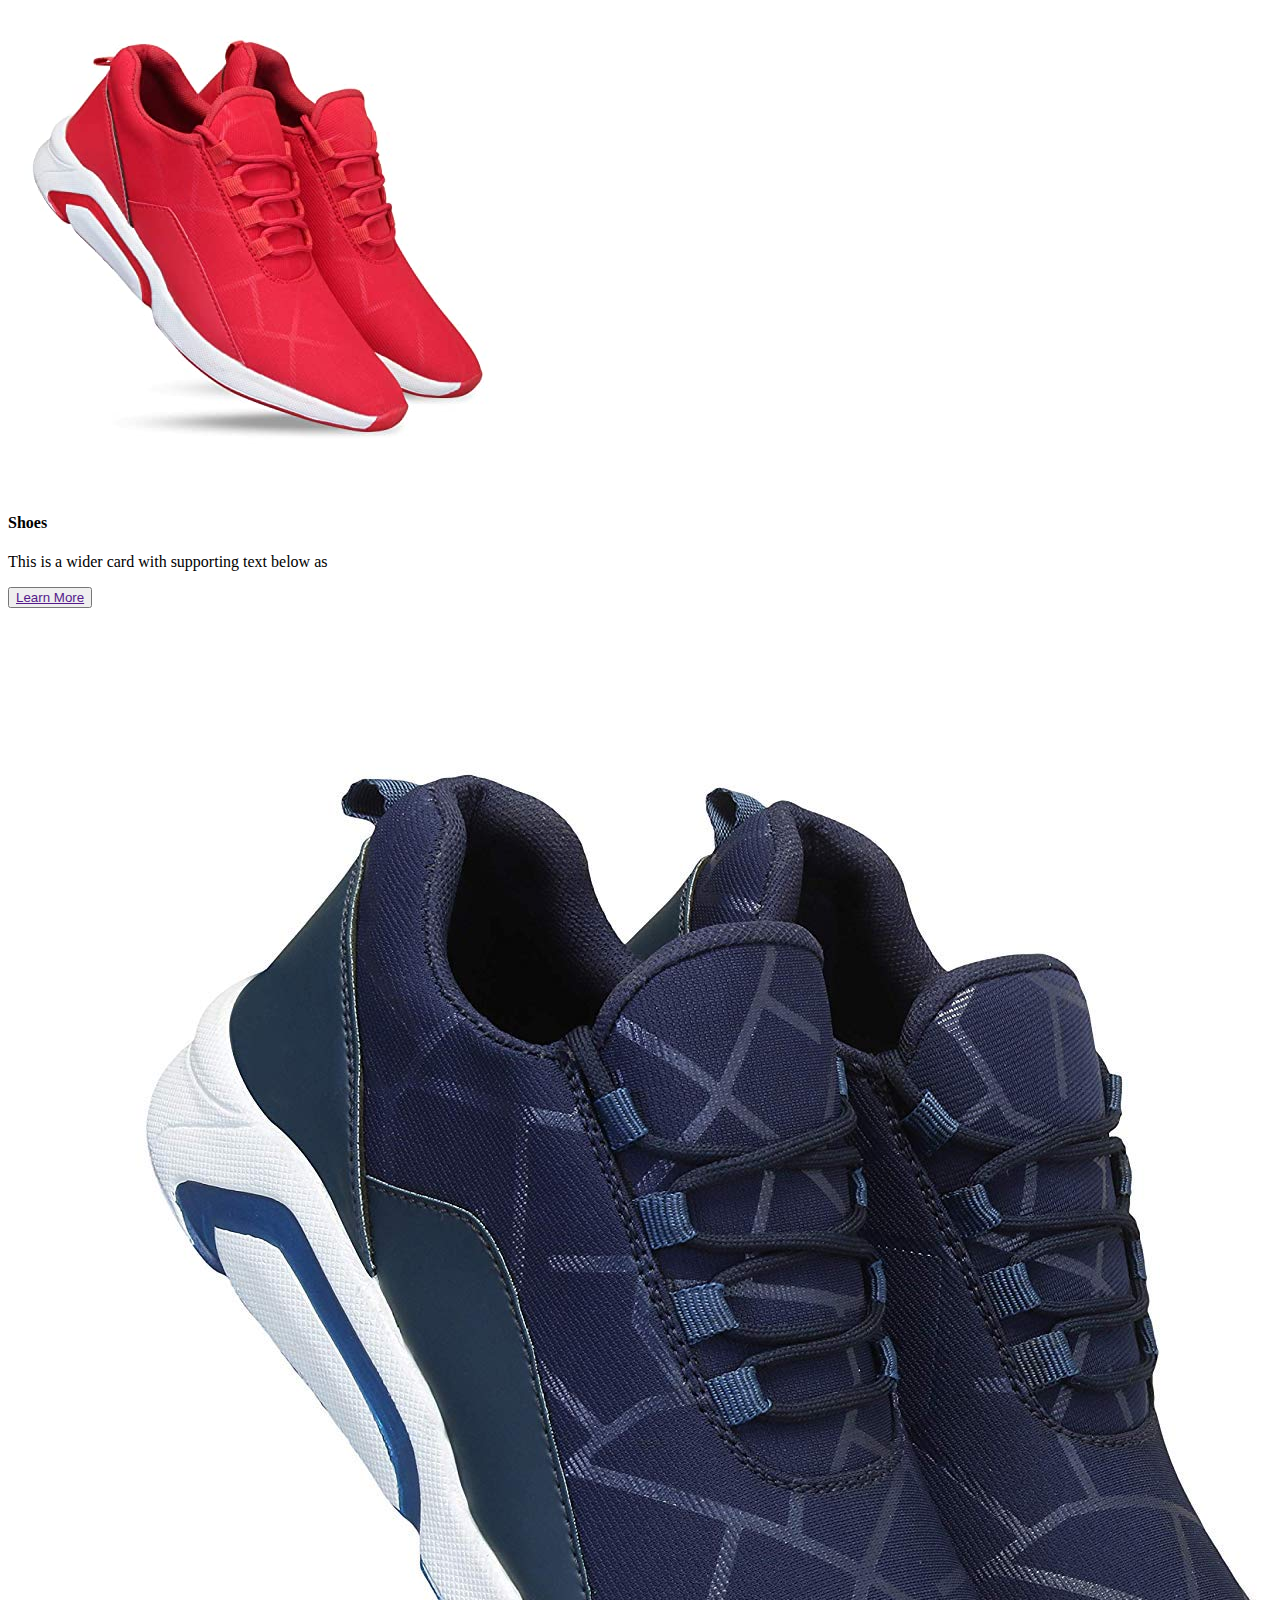
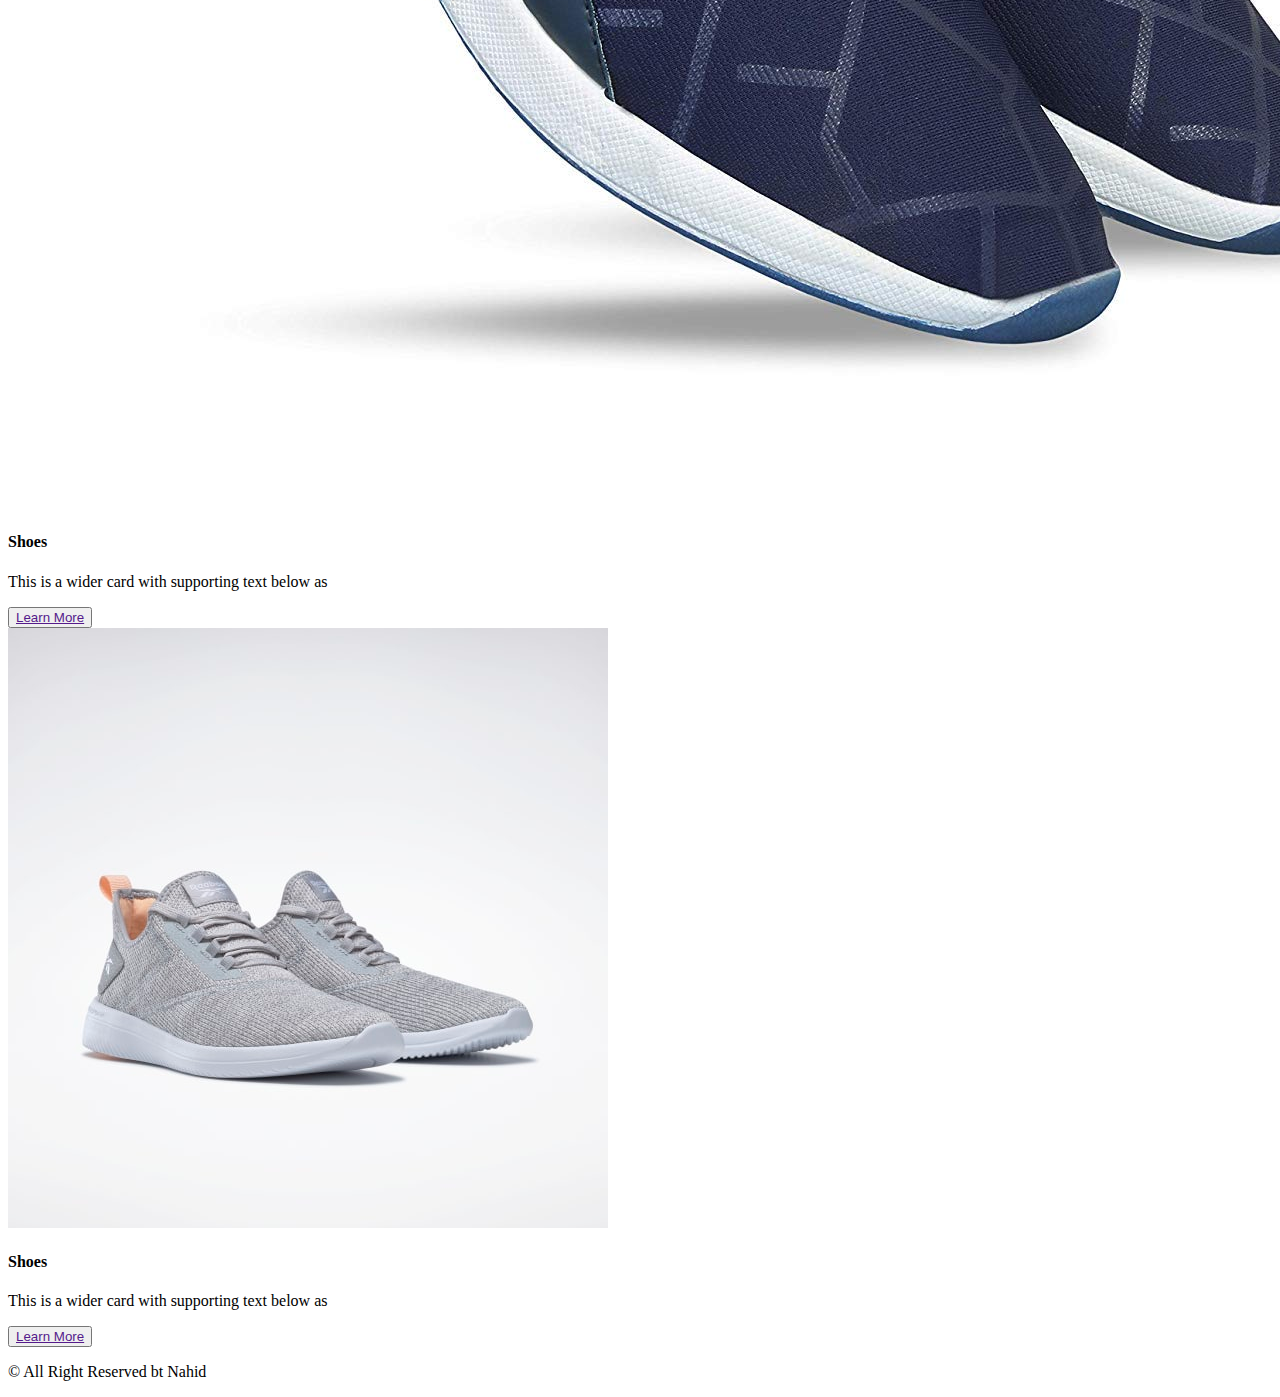
<file: videoassignment/index.html>
<!doctype html>
<html lang="en">
  <head>
    <!-- Required meta tags -->
    <meta charset="utf-8">
    <meta name="viewport" content="width=device-width, initial-scale=1">

    <!-- Bootstrap CSS -->
    <link href="https://cdn.jsdelivr.net/npm/bootstrap@5.1.0/dist/css/bootstrap.min.css" rel="stylesheet" integrity="sha384-KyZXEAg3QhqLMpG8r+8fhAXLRk2vvoC2f3B09zVXn8CA5QIVfZOJ3BCsw2P0p/We" crossorigin="anonymous">

    <!-- custom css  -->
    <link rel="stylesheet" href="videoassignment.css">

    <title>Video assignemt class 21</title>
  </head>
  <body>

    <section class="header bg-info bg-gradient bg-opacity-25">
        <div class="container">
            <nav class="navbar navbar-expand-lg navbar-light">
                <div class="container-fluid">
                  <a class="navbar-brand h1 text-primary fw-bold fs-3" href="#">LFWF Academy</a>
                  <button class="navbar-toggler" type="button" data-bs-toggle="collapse" data-bs-target="#navbarSupportedContent" aria-controls="navbarSupportedContent" aria-expanded="false" aria-label="Toggle navigation">
                    <span class="navbar-toggler-icon"></span>
                  </button>
                  <div class="collapse navbar-collapse" id="navbarSupportedContent">
                    <ul class="navbar-nav me-auto  mb-2 mb-lg-0">
                      <li class="nav-item">
                        <a class="nav-link active" aria-current="page" href="#">Home</a>
                      </li>
                      <li class="nav-item">
                        <a class="nav-link" href="#">Link</a>
                      </li>
                      <li class="nav-item dropdown">
                        <a class="nav-link dropdown-toggle" href="#" id="navbarDropdown" role="button" data-bs-toggle="dropdown" aria-expanded="false">
                          Dropdown
                        </a>
                        <ul class="dropdown-menu" aria-labelledby="navbarDropdown">
                          <li><a class="dropdown-item" href="#">Action</a></li>
                          <li><a class="dropdown-item" href="#">Another action</a></li>
                          <li><hr class="dropdown-divider"></li>
                          <li><a class="dropdown-item" href="#">Something else here</a></li>
                        </ul>
                      </li>
                      <li class="nav-item">
                        <a class="nav-link" href="#" tabindex="-1" aria-disabled="true">Contact</a>
                      </li>
                    </ul>
                    <form class="d-flex">
                      <input class="form-control me-2" type="search" placeholder="Search" aria-label="Search">
                      <button class="btn btn-primary" type="submit">Search</button>
                    </form>
                  </div>
                </div>
              </nav>
        </div>
    </section>


    <section class="slider">
        <div class="container-fluid">
            <div id="carouselWithIndicators" class="carousel slide" data-bs-ride="carousel">
                <ol class="carousel-indicators">
                  <li data-bs-target="#carouselWithIndicators" data-bs-slide-to="0" class="active"></li>
                  <li data-bs-target="#carouselWithIndicators" data-bs-slide-to="1"></li>
                  <li data-bs-target="#carouselWithIndicators" data-bs-slide-to="2"></li>
                </ol>
                <div class="carousel-inner">
                  <div class="carousel-item active">
                    <img src="./img/slider 1.jpg" class="d-block w-100" alt="Slide 1">
                  </div>
                  <div class="carousel-item">
                    <img src="./img/slider 2.jpg" class="d-block w-100" alt="Slide 2">
                  </div>
                  <div class="carousel-item">
                    <img src="./img/slider 3.jpg" class="d-block w-100" alt="Slide 3">
                  </div>
                </div>
                <a class="carousel-control-prev" href="#carouselWithIndicators" role="button" data-bs-slide="prev">
                  <span class="carousel-control-prev-icon" aria-hidden="true"></span>
                  <span class="visually-hidden">Previous</span>
                </a>
                <a class="carousel-control-next" href="#carouselWithIndicators" role="button" data-bs-slide="next">
                  <span class="carousel-control-next-icon" aria-hidden="true"></span>
                  <span class="visually-hidden">Next</span>
                </a>
              </div>
        </div>
    </section>
    

    <section class="card-section mt-5">
        <div class="container">

          <h1 class="text-center display-4 py-4 fw-bolder text-primary">Food Items</h1>
            <div class="row g-4">
                <div class="col-md-4">

                    <div class="card shadow border-0">
                        <img src="./img/slider 3.jpg" class="card-img-top" alt="card-img-top">
                        <div class="card-body">
                          <h5 class="card-title my-3">Penut</h5>
                          <p class="card-text text-muted">This is a wider card with supporting text below as a natural lead-in to additional content. This content is a little bit longer</p>
                          
                          <button class="btn btn-primary " type="submit">
                            <a href="" class="text-white text-decoration-none">Learn More</a>
                          </button>
                        </div>
                      </div>

                </div>
                <div class="col-md-4">

                    <div class="card shadow border-0">
                        <img src="./img/slider 2.jpg" class="card-img-top" alt="card-img-top">
                        <div class="card-body">
                          <h5 class="card-title my-3">Burger Large</h5>
                          <p class="card-text text-muted">This is a wider card with supporting text below as a natural lead-in to additional content. This content is a little bit longer</p>
                          
                          <button class="btn btn-primary" type="submit">
                            <a href="" class="text-white text-decoration-none">Learn More</a>
                          </button>
                        </div>
                      </div>
                      
                </div>
                <div class="col-md-4">

                    <div class="card shadow border-0">
                        <img src="./img/slider 1.jpg" class="card-img-top" alt="card-img-top">
                        <div class="card-body">
                          <h5 class="card-title my-3">Burger Small</h5>
                          <p class="card-text text-muted">This is a wider card with supporting text below as a natural lead-in to additional content. This content is a little bit longer</p>
                          
                          <button class="btn btn-primary" type="submit">
                            <a href="" class="text-white text-decoration-none">Learn More</a>
                          </button>
                        </div>
                      </div>
                      
                </div>

                <div class="col-md-4">

                    <div class="card shadow border-0">
                        <img src="./img/slider 3.jpg" class="card-img-top" alt="card-img-top">
                        <div class="card-body">
                          <h5 class="card-title my-3">Penut</h5>
                          <p class="card-text text-muted">This is a wider card with supporting text below as a natural lead-in to additional content. This content is a little bit longer</p>
                          
                          <button class="btn btn-primary " type="submit">
                            <a href="" class="text-white text-decoration-none">Learn More</a>
                          </button>
                        </div>
                      </div>

                </div>
                <div class="col-md-4">

                    <div class="card shadow border-0">
                        <img src="./img/slider 2.jpg" class="card-img-top" alt="card-img-top">
                        <div class="card-body">
                          <h5 class="card-title my-3">Burger Large</h5>
                          <p class="card-text text-muted">This is a wider card with supporting text below as a natural lead-in to additional content. This content is a little bit longer</p>
                          
                          <button class="btn btn-primary" type="submit">
                            <a href="" class="text-white text-decoration-none">Learn More</a>
                          </button>
                        </div>
                      </div>
                      
                </div>
                <div class="col-md-4">

                    <div class="card shadow border-0">
                        <img src="./img/slider 1.jpg" class="card-img-top" alt="card-img-top">
                        <div class="card-body">
                          <h5 class="card-title my-3">Burger Small</h5>
                          <p class="card-text text-muted">This is a wider card with supporting text below as a natural lead-in to additional content. This content is a little bit longer</p>
                          
                          <button class="btn btn-primary" type="submit">
                            <a href="" class="text-white text-decoration-none">Learn More</a>
                          </button>
                        </div>
                      </div>
                      
                </div>
            </div>

            
        </div>
    </section>

    <section class="mens-fashion">
      <div class="container">
        <h1 class="text-center display-4 py-4 mt-5 fw-bolder text-primary">Men's Fashion </h1>
        <div class="row g-4">

          <div class="col-md-3">

            <div class="mens-fashion-1 shadow ">
              <div class="card border-0">
                <img src="./img/s1.jpg" class="card-img-top" alt="card-img-top">
                <div class="card-body">
                  <h4 class="card-title my-3">Shoes </h4>
                  <p class="card-text text-muted">This is a wider card with supporting text below as </p>
                  
                  <button class="btn btn-primary" type="submit">
                    <a href="" class="text-white text-decoration-none">Learn More</a>
                  </button>
                </div>
              </div>
            </div>

          </div>
          <div class="col-md-3">

            <div class="mens-fashion-1 shadow">
              <div class="card border-0">
                <img src="./img/s2.jpg" class="card-img-top" alt="card-img-top">
                <div class="card-body">
                  <h4 class="card-title my-3">Shoes </h4>
                  <p class="card-text text-muted">This is a wider card with supporting text below as </p>
                  
                  <button class="btn btn-primary" type="submit">
                    <a href="" class="text-white text-decoration-none">Learn More</a>
                  </button>
                </div>
              </div>
            </div>

          </div>
          <div class="col-md-3">

            <div class="mens-fashion-1 shadow">
              <div class="card border-0">
                <img src="./img/s3.jpg" class="card-img-top" alt="card-img-top">
                <div class="card-body">
                  <h4 class="card-title my-3">Shoes </h4>
                  <p class="card-text text-muted">This is a wider card with supporting text below as </p>
                  
                  <button class="btn btn-primary" type="submit">
                    <a href="" class="text-white text-decoration-none">Learn More</a>
                  </button>
                </div>
              </div>
            </div>

          </div>
          <div class="col-md-3">

            <div class="mens-fashion-1 shadow">
              <div class="card border-0">
                <img src="./img/s4.jpg" class="card-img-top" alt="card-img-top">
                <div class="card-body">
                  <h4 class="card-title my-3">Shoes </h4>
                  <p class="card-text text-muted">This is a wider card with supporting text below as </p>
                  
                  <button class="btn btn-primary" type="submit">
                    <a href="" class="text-white text-decoration-none">Learn More</a>
                  </button>
                </div>
              </div>
            </div>

          </div>

          <div class="col-md-3">

            <div class="mens-fashion-1 shadow">
              <div class="card border-0">
                <img src="./img/s1.jpg" class="card-img-top" alt="card-img-top">
                <div class="card-body">
                  <h4 class="card-title my-3">Shoes </h4>
                  <p class="card-text text-muted">This is a wider card with supporting text below as </p>
                  
                  <button class="btn btn-primary" type="submit">
                    <a href="" class="text-white text-decoration-none">Learn More</a>
                  </button>
                </div>
              </div>
            </div>

          </div>
          <div class="col-md-3">

            <div class="mens-fashion-1 shadow">
              <div class="card border-0">
                <img src="./img/s2.jpg" class="card-img-top" alt="card-img-top">
                <div class="card-body">
                  <h4 class="card-title my-3">Shoes </h4>
                  <p class="card-text text-muted">This is a wider card with supporting text below as </p>
                  
                  <button class="btn btn-primary" type="submit">
                    <a href="" class="text-white text-decoration-none">Learn More</a>
                  </button>
                </div>
              </div>
            </div>

          </div>
          <div class="col-md-3">

            <div class="mens-fashion-1 shadow">
              <div class="card border-0">
                <img src="./img/s3.jpg" class="card-img-top" alt="card-img-top">
                <div class="card-body">
                  <h4 class="card-title my-3">Shoes </h4>
                  <p class="card-text text-muted">This is a wider card with supporting text below as </p>
                  
                  <button class="btn btn-primary" type="submit">
                    <a href="" class="text-white text-decoration-none">Learn More</a>
                  </button>
                </div>
              </div>
            </div>

          </div>
          <div class="col-md-3">

            <div class="mens-fashion-1 shadow">
              <div class="card border-0">
                <img src="./img/s4.jpg" class="card-img-top" alt="card-img-top">
                <div class="card-body">
                  <h4 class="card-title my-3">Shoes </h4>
                  <p class="card-text text-muted">This is a wider card with supporting text below as </p>
                  
                  <button class="btn btn-primary" type="submit">
                    <a href="" class="text-white text-decoration-none">Learn More</a>
                  </button>
                </div>
              </div>
            </div>

          </div>
          
        </div>
      </div>
    </section>


    <section class="footer mt-3">
      <div class="container-fluid">
        <footer>
          <p  class="bg-dark text-white text-center p-3">&copy; All Right Reserved bt Nahid</p>
        </footer>
      </div>
    </section>


    <!-- Optional JavaScript; choose one of the two! -->

    <!-- Option 1: Bootstrap Bundle with Popper -->
    <script src="https://cdn.jsdelivr.net/npm/bootstrap@5.1.0/dist/js/bootstrap.bundle.min.js" integrity="sha384-U1DAWAznBHeqEIlVSCgzq+c9gqGAJn5c/t99JyeKa9xxaYpSvHU5awsuZVVFIhvj" crossorigin="anonymous"></script>

    <!-- Option 2: Separate Popper and Bootstrap JS -->
    <!--
    <script src="https://cdn.jsdelivr.net/npm/@popperjs/core@2.9.3/dist/umd/popper.min.js" integrity="sha384-eMNCOe7tC1doHpGoWe/6oMVemdAVTMs2xqW4mwXrXsW0L84Iytr2wi5v2QjrP/xp" crossorigin="anonymous"></script>
    <script src="https://cdn.jsdelivr.net/npm/bootstrap@5.1.0/dist/js/bootstrap.min.js" integrity="sha384-cn7l7gDp0eyniUwwAZgrzD06kc/tftFf19TOAs2zVinnD/C7E91j9yyk5//jjpt/" crossorigin="anonymous"></script>
    -->
  </body>
</html>
</file>
<file: mainassignment/class21.css>
.logo {
	margin-right: 60px;
}


.banner img{
    height: 800px;
  

}
.table{
    padding: 100px 0 70px;
}
.table-1 {
	padding-right: 5%;
}
form {
	padding-left: 3%;
}

.carousel-caption{
    margin-bottom: 350px;
}

.table{
    background-color: #f8f9fa;
}

.label{
    margin-bottom: 8px;
    font-size: 17px;
}
textarea{
    height: 120px;
}

.stretched{
    background-color: #f8f9fa;

}
</file>
<file: videoassignment/videoassignment.css>
.slider img{
    height: 800px;
}

.card-section .card img{
    height:260px;
}
</file>
